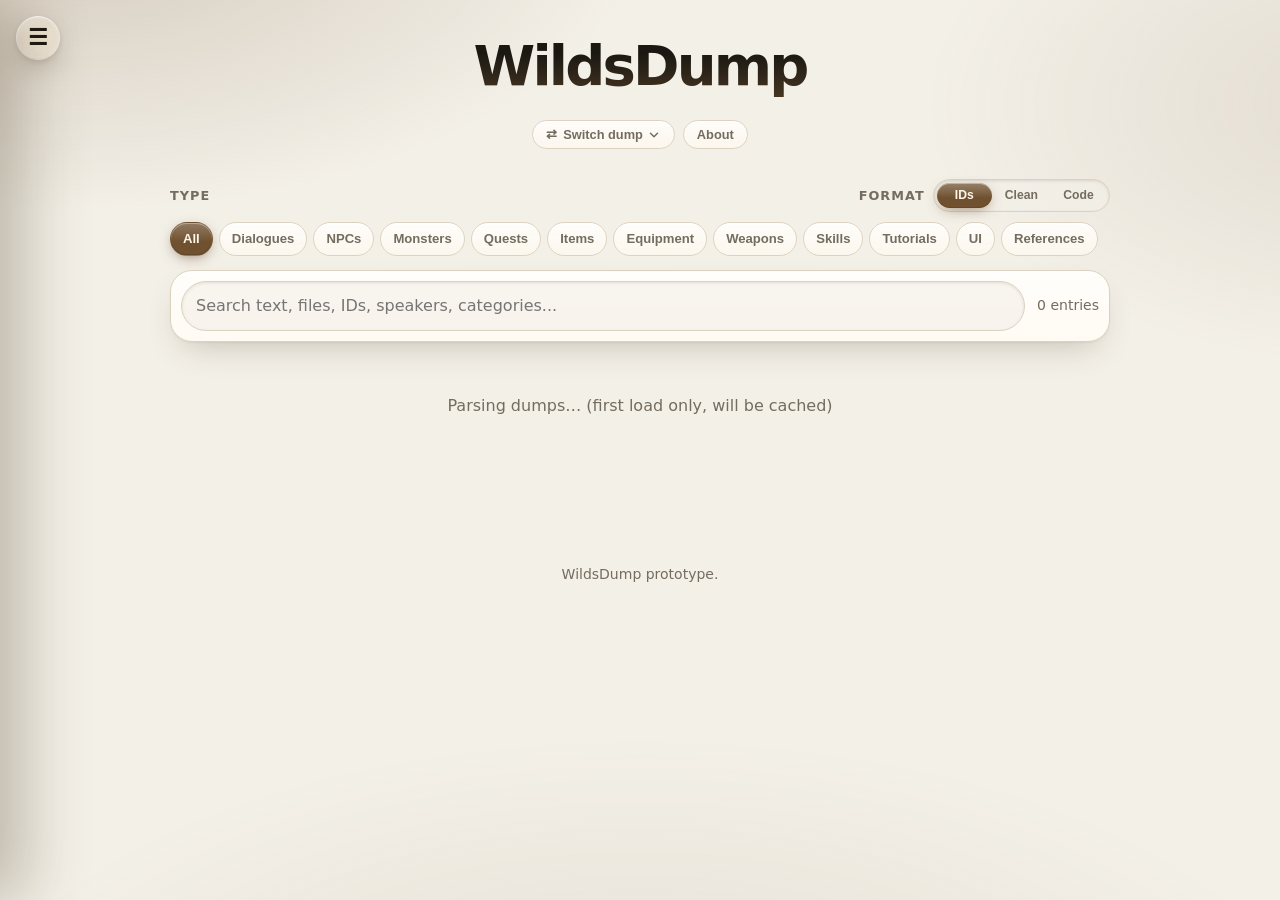
<file: index.html>
<!doctype html>
<html lang="en">
<head>
  <meta charset="utf-8" />

  <meta
    name="viewport"
    content="width=device-width, initial-scale=1, viewport-fit=cover"
  />

  <meta name="theme-color" content="#f3f0e8" media="(prefers-color-scheme: light)" />
  <meta name="theme-color" content="#12130f" media="(prefers-color-scheme: dark)" />

  <title>WildsDump</title>

  <link rel="stylesheet" href="./style.css" />
</head>

<body>

  <button id="menuBtn" class="menu-toggle" aria-label="Open navigation">
    ☰
  </button>

  <aside id="menu" class="menu">
    <div class="menu-header">
      <h2>Navigation</h2>

      <div class="menu-header-actions">
        <button
          id="helpBtn"
          class="menu-icon-btn menu-help-btn"
          type="button"
          aria-label="Help: search tips and shortcuts"
          title="Help"
        >?</button>
        <button id="closeMenuBtn" class="menu-icon-btn" type="button" aria-label="Close menu">✕</button>
      </div>
    </div>

    <div class="menu-section">
      <button id="homeBtn" class="menu-item">🏠 Home</button>
    </div>

    <div class="menu-section">
      <button id="allGamesToggle" class="all-games-switch" type="button" role="switch" aria-checked="false">
        <span class="all-games-switch-text">
          <strong>All games</strong>
          <small>Search every dump at once</small>
        </span>
        <span class="switch-track" aria-hidden="true"><span class="switch-thumb"></span></span>
      </button>
    </div>

    <div class="menu-section">
  <h3>Dialogues</h3>
  <button id="npcIndexBtn" class="menu-item">NPC Index</button>
  <button id="monsterIndexBtn" class="menu-item">Monster Index</button>
</div>

    <div class="menu-section">
      <h3>Data</h3>
      <button id="sizeCompareBtn" class="menu-item">📏 Monster Sizes</button>
      <button id="compareViewBtn" class="menu-item">⇄ Comparison</button>
      <button id="versionDiffBtn" class="menu-item">Δ Version Diff</button>
    </div>

    <div class="menu-section">
      <h3>Categories</h3>
      <div id="categoryList"></div>
    </div>

    <div class="menu-section">
      <h3>Tools</h3>
      <button id="wordIndexBtn" class="menu-item">Word Index</button>
      <button id="themeToggleBtn" class="menu-item">Theme: System</button>
    </div>

  </aside>

  <div id="menuOverlay" class="menu-overlay"></div>

  <header>
    <div class="header-row">
      <h1 id="gameTitle" title="Switch game">WildsDump</h1>
    </div>

    <div class="header-actions">
      <div class="dump-picker">
        <button
          id="switchGameBtn"
          class="header-chip"
          type="button"
          aria-haspopup="menu"
          aria-expanded="false"
          aria-controls="dumpMenu"
        >
          <span aria-hidden="true">⇄</span>
          <span>Switch dump</span>
          <svg class="dump-chevron" viewBox="0 0 24 24" fill="none" stroke="currentColor" stroke-width="2.5" stroke-linecap="round" stroke-linejoin="round" aria-hidden="true"><path d="M6 9l6 6 6-6"/></svg>
        </button>

        <!-- Filled from GAME_ORDER in app.js -->
        <div id="dumpMenu" class="dump-menu" role="menu" aria-label="Text dumps" hidden></div>
      </div>

      <button
        id="aboutBtn"
        class="header-chip"
        type="button"
        aria-expanded="false"
        aria-controls="appTagline"
      >
        About
      </button>
    </div>

    <p id="appTagline" hidden>
      Search Monster Hunter Wilds text, dialogue, items, weapons, quests,
      tutorials, UI text, and NPC-related files.
    </p>
  </header>

  <main>

    <section id="searchView">

      <section id="searchFilters" class="search-filters">
        <div class="filter-head">
          <span class="filter-label">Type</span>

          <div class="format-control">
            <span class="filter-label">Format</span>

            <div id="cardControls" class="segmented" role="group" aria-label="Text format">
              <button class="segment active" type="button" data-card-mode="ids">IDs</button>
              <button class="segment" type="button" data-card-mode="clean">Clean</button>
              <button class="segment" type="button" data-card-mode="code">Code</button>
            </div>
          </div>
        </div>

        <div class="filter-row">
          <button class="filter-chip active" type="button" data-clear-filters>All</button>
          <button class="filter-chip" type="button" data-type-filter="Dialogues">Dialogues</button>
          <button class="filter-chip" type="button" data-type-filter="NPCs">NPCs</button>
          <button class="filter-chip" type="button" data-type-filter="Monsters">Monsters</button>
          <button class="filter-chip" type="button" data-type-filter="Quests">Quests</button>
          <button class="filter-chip" type="button" data-type-filter="Items">Items</button>
          <button class="filter-chip" type="button" data-type-filter="Equipment">Equipment</button>
          <button class="filter-chip" type="button" data-type-filter="Weapons">Weapons</button>
          <button class="filter-chip" type="button" data-type-filter="Skills">Skills</button>
          <button class="filter-chip" type="button" data-type-filter="Tutorials">Tutorials</button>
          <button class="filter-chip" type="button" data-type-filter="UI">UI</button>
          <button class="filter-chip" type="button" data-type-filter="References">References</button>
        </div>

        <!-- Combined mode only: filled by renderGameFilterRow() -->
        <div id="gameFilters" class="game-filter-row" role="group" aria-label="Games" hidden></div>
      </section>

      <section class="toolbar">
        <input
          id="search"
          type="search"
          placeholder="Search text, files, IDs, speakers, categories..."
        />

        <div class="toolbar-meta">
          <span id="count" aria-live="polite">0 entries</span>

          <button
            id="copySearchResultsBtn"
            class="icon-btn"
            type="button"
            aria-label="Copy all search results"
            title="Copy all search results"
            hidden
          ><svg viewBox="0 0 24 24" fill="none" stroke="currentColor" stroke-width="2" stroke-linecap="round" stroke-linejoin="round" aria-hidden="true"><rect x="9" y="9" width="11" height="11" rx="2.5"/><path d="M5 15V6a2 2 0 0 1 2-2h9"/></svg></button>

          <div class="match-nav" data-match-nav hidden>
            <span class="match-count" data-match-count aria-live="polite"></span>
            <button class="match-btn" type="button" data-match-prev aria-label="Previous match">▲</button>
            <button class="match-btn" type="button" data-match-next aria-label="Next match">▼</button>
          </div>
        </div>
      </section>

      <div id="loadProgress" class="load-progress" aria-live="polite" hidden></div>

      <section id="results" class="results" aria-live="polite"></section>

    </section>

    <section id="categoryView" hidden>
      <div class="view-header">
        <button id="backFromCategoryBtn" class="secondary">← Back</button>
        <h2 id="categoryTitle"></h2>
      </div>

      <section id="categoryResults" class="results"></section>
    </section>

    <section id="npcView" hidden>
      <div class="view-header">
        <button id="backFromNpcBtn" class="secondary">← Back</button>
        <h2>NPC Index</h2>
      </div>

      <section id="npcList" class="results"></section>
    </section>
    
    <section id="monsterView" hidden>
  <div class="view-header">
    <button id="backFromMonsterBtn" class="secondary">← Back</button>
    <h2>Monster Index</h2>
  </div>

  <section id="monsterList" class="results"></section>
</section>

    <section id="dialogueView" hidden>
      <div class="view-header dialogue-view-header">
        <button id="backFromDialogueBtn" class="secondary">← Back</button>

        <div class="dialogue-header">
          <h2 id="dialogueTitle"></h2>

          <button id="dialogueModeBtn" class="secondary dialogue-mode-btn">
            Full Dialogue
          </button>
        </div>
      </div>

      <section id="dialogueResults" class="results"></section>
    </section>

    <section id="wordIndexView" hidden>
      <div class="view-header">
        <button id="backFromWordIndexBtn" class="secondary">← Back</button>
        <h2>Word Index</h2>
      </div>

      <section id="wordIndexResults" class="results"></section>
    </section>

    <section id="detailView" hidden>
      <div class="view-header">
        <button id="backFromDetailBtn" class="secondary">← Back</button>
        <h2 id="detailTitle"></h2>
      </div>

      <section id="detailContent" class="results"></section>
    </section>

    <section id="compareView" hidden>
      <div class="view-header">
        <button id="backFromCompareBtn" class="secondary">← Back</button>
        <h2>Comparison</h2>
      </div>

      <section id="compareContent" class="results"></section>
    </section>

    <section id="diffView" hidden>
      <div class="view-header">
        <button id="backFromDiffBtn" class="secondary">← Back</button>
        <h2>Version Diff</h2>
      </div>

      <section id="diffContent" class="results"></section>
    </section>

    <section id="acrossView" hidden>
      <div class="view-header">
        <button id="backFromAcrossBtn" class="secondary">← Back</button>
        <h2 id="acrossTitle">Across games</h2>
      </div>
      <div id="acrossContent"></div>
    </section>

    <section id="helpView" hidden>
      <div class="view-header">
        <button id="backFromHelpBtn" class="secondary">← Back</button>
        <h2>Help</h2>
      </div>

      <div class="help-content">
        <article class="help-card">
          <h3>Searching</h3>
          <p>Search is not case-sensitive, and every word you type must appear
            somewhere in the entry, in any order.</p>
          <dl class="help-list">
            <dt><code>ancient potion</code></dt>
            <dd>Entries containing both "ancient" and "potion".</dd>
            <dt><code>"ancient potion"</code></dt>
            <dd>Quotes search for that exact phrase.</dd>
          </dl>
        </article>

        <article class="help-card">
          <h3>Search operators</h3>
          <p>Type an operator, a colon, and a value to search one field only.
            Use quotes for values with spaces, e.g. <code>name:"great sword"</code>.
            Operators can be combined.</p>
          <dl class="help-list">
            <dt><code>name:</code></dt>
            <dd>Only the entry's name or title.</dd>
            <dt><code>npc:</code> or <code>speaker:</code></dt>
            <dd>The NPC who speaks the line (or their dialogue ID).</dd>
            <dt><code>dialogue:</code></dt>
            <dd>Text that appears in dialogue entries only.</dd>
            <dt><code>category:</code></dt>
            <dd>The category, e.g. <code>category:items</code>.</dd>
            <dt><code>file:</code></dt>
            <dd>The source file name, e.g. <code>file:npc001</code>.</dd>
            <dt><code>family:</code></dt>
            <dd>The file family, e.g. <code>family:item</code>.</dd>
            <dt><code>id:</code></dt>
            <dd>The entry's ID number.</dd>
          </dl>
          <p class="help-note">Example: <code>npc:guildmarm quest</code> finds
            lines spoken by the Guildmarm that mention "quest".</p>
        </article>

        <article class="help-card">
          <h3>Jumping between matches</h3>
          <p>While searching, use the ▲ ▼ buttons next to the result count (or
            in the floating search button) to jump from one highlighted word to
            the next. On a keyboard, press <kbd>Enter</kbd> for the next match
            and <kbd>Shift</kbd> + <kbd>Enter</kbd> for the previous one.</p>
          <p>The numbers on the Type filters show how many results each
            category has for your current search.</p>
        </article>

        <article class="help-card">
          <h3>Other tips</h3>
          <dl class="help-list">
            <dt>Switch game</dt>
            <dd>Tap "⇄ Switch dump" below the title to pick any game from the
              list. Tapping the title itself moves on to the next-older game
              (after TriDump, it starts over at WildsDump). "About" shows a
              short description of the current game's data.</dd>
            <dt>All games</dt>
            <dd>Turn on "All games" in the menu (or pick MonsterHunterDump at the
              bottom of the Switch dump list) to search every game at once. Results
              are grouped by game; tap a game's header to open or close its results,
              and use the Games chips to narrow them down. Tapping the title, or
              picking a single game, turns it off again.</dd>
            <dt>All games: more</dt>
            <dd>The ▲ ▼ arrows jump through matches across all games, opening
              the next game's results as needed. "Open all" / "Close all" sits
              above the results, and an open game's header stays pinned at the
              top while you scroll. Press and hold a Games chip to show only that
              game (hold again for all games). "Across" on a name card shows that
              name side by side in every game where it appears.</dd>
            <dt>Floating search</dt>
            <dd>After scrolling down, tap the round search button at the
              bottom right to search from anywhere. The arrow button above it
              takes you back to the top.</dd>
            <dt>Share a link</dt>
            <dd>The address bar always reflects the current game, search and
              page, so you can copy it to share or bookmark exactly what you
              see. The browser's back gesture moves between pages.</dd>
            <dt>Copy all</dt>
            <dd>While searching, the copy icon next to the result count copies
              every result at once.</dd>
            <dt>Format</dt>
            <dd><strong>IDs</strong> shows entry IDs in the text,
              <strong>Clean</strong> hides them, and <strong>Code</strong>
              shows it as a code block, ready to paste.</dd>
            <dt>JP</dt>
            <dd>Switches a card to the Japanese text, where available.</dd>
          </dl>
        </article>
      </div>
    </section>

    <section id="sizeView" hidden>
      <div class="view-header">
        <button id="backFromSizeBtn" class="secondary">← Back</button>
        <h2>Monster Sizes</h2>
      </div>

      <section id="sizeList" class="results"></section>
    </section>

  </main>

  <div id="floatingSearch" class="floating-search" role="search">
    <input
      id="floatingSearchInput"
      class="floating-search-input"
      type="search"
      placeholder="Search anywhere…"
      aria-label="Search"
      tabindex="-1"
    />
    <div class="match-nav" data-match-nav hidden>
      <span class="match-count" data-match-count></span>
      <button class="match-btn" type="button" data-match-prev aria-label="Previous match">▲</button>
      <button class="match-btn" type="button" data-match-next aria-label="Next match">▼</button>
    </div>
    <button
      id="floatingSearchToggle"
      class="floating-search-toggle"
      type="button"
      aria-label="Search"
    ><svg viewBox="0 0 24 24" fill="none" stroke="currentColor" stroke-width="2.5" stroke-linecap="round" aria-hidden="true"><circle cx="11" cy="11" r="7"/><path d="M20 20l-4-4"/></svg></button>
  </div>

  <button id="backToTopBtn" class="back-to-top" type="button" aria-label="Back to top">
    <svg viewBox="0 0 24 24" fill="none" stroke="currentColor" stroke-width="2.5" stroke-linecap="round" stroke-linejoin="round" aria-hidden="true"><path d="M12 19V5"/><path d="M5 12l7-7 7 7"/></svg>
  </button>

  <div id="toast" class="toast" role="status" aria-live="polite"></div>

  <div id="compareTray" class="compare-tray" hidden></div>

  <footer>
    <span>WildsDump prototype.</span>
  </footer>

<script src="./wilds-json-data.js"></script>
<script src="./categories.js"></script>
<script src="./npc-data.js"></script>
<script src="./parser.js"></script>
<script src="./cache.js"></script>
<script src="./entities.js"></script>
<script src="./details.js"></script>
<script src="./compare.js"></script>
<script src="./diff.js"></script>
<script src="./app.js"></script>

</body>
</html>
</file>
<file: style.css>
:root {
  color-scheme: light dark;

  /* Per-game accent colors. Each game has a darker shade for light mode
     and a lighter one for dark mode; the theme blocks below pick one. */
  --game-accent-light: #6f5130;
  --game-accent-dark: #b78a4f;

  --bg: #f3f0e8;
  --card: #fffaf0;
  --text: #1b1812;
  --muted: #746c5f;
  --border: #ddd2c0;
  --accent: var(--game-accent-light);
  --accent-text: #fff7ec;

  --glass-bg: rgb(255 253 248 / 0.36);
  --glass-edge: rgb(255 255 255 / 0.85);
  --glass-shade: rgb(90 70 40 / 0.14);
  --glass-sheen: rgb(255 255 255 / 0.5);
  --glass-lens: rgb(255 255 255 / 0.55);
  --rim-bright: rgb(255 255 255 / 0.95);
  --rim-dim: rgb(255 255 255 / 0.3);
  --surface-sheen: rgb(255 255 255 / 0.75);
  --surface-highlight: rgb(255 255 255 / 0.95);
  --shadow-color: 70 52 28;
}

:root[data-game="gu"],
.dump-option[data-game="gu"] {
  --game-accent-light: #8a2f2a;
  --game-accent-dark: #d4695d;
}

:root[data-game="tri"],
.dump-option[data-game="tri"] {
  --game-accent-light: #245a78;
  --game-accent-dark: #62a6ca;
}

:root[data-game="fu"],
.dump-option[data-game="fu"] {
  --game-accent-light: #5b3a7a;
  --game-accent-dark: #a888cc;
}

/* Rise: Kamura lantern orange (vivid, unlike Wilds' muted tan). */
:root[data-game="rise"],
.dump-option[data-game="rise"] {
  --game-accent-light: #b35412;
  --game-accent-dark: #f0953f;
}

/* World: Iceborne frost cyan. */
:root[data-game="world"],
.dump-option[data-game="world"] {
  --game-accent-light: #0b6f79;
  --game-accent-dark: #52c2cc;
}

@media (prefers-color-scheme: dark) {
  :root {
    --bg: #12130f;
    --card: #1d2119;
    --text: #f0eadc;
    --muted: #b5aa96;
    --border: #3a4033;
    --accent: var(--game-accent-dark);
    --accent-text: #151009;

    --glass-bg: rgb(28 32 24 / 0.3);
    --glass-edge: rgb(255 255 255 / 0.2);
    --glass-shade: rgb(0 0 0 / 0.35);
    --glass-sheen: rgb(255 255 255 / 0.12);
    --glass-lens: rgb(255 255 255 / 0.14);
    --rim-bright: rgb(255 255 255 / 0.6);
    --rim-dim: rgb(255 255 255 / 0.07);
    --surface-sheen: rgb(255 255 255 / 0.04);
    --surface-highlight: rgb(255 255 255 / 0.07);
    --shadow-color: 0 0 0;
  }
}

:root[data-theme="light"] {
  color-scheme: light;

  --bg: #f3f0e8;
  --card: #fffaf0;
  --text: #1b1812;
  --muted: #746c5f;
  --border: #ddd2c0;
  --accent: var(--game-accent-light);
  --accent-text: #fff7ec;

  --glass-bg: rgb(255 253 248 / 0.36);
  --glass-edge: rgb(255 255 255 / 0.85);
  --glass-shade: rgb(90 70 40 / 0.14);
  --glass-sheen: rgb(255 255 255 / 0.5);
  --glass-lens: rgb(255 255 255 / 0.55);
  --rim-bright: rgb(255 255 255 / 0.95);
  --rim-dim: rgb(255 255 255 / 0.3);
  --surface-sheen: rgb(255 255 255 / 0.75);
  --surface-highlight: rgb(255 255 255 / 0.95);
  --shadow-color: 70 52 28;
}

:root[data-theme="dark"] {
  color-scheme: dark;

  --bg: #12130f;
  --card: #1d2119;
  --text: #f0eadc;
  --muted: #b5aa96;
  --border: #3a4033;
  --accent: var(--game-accent-dark);
  --accent-text: #151009;

  --glass-bg: rgb(28 32 24 / 0.3);
  --glass-edge: rgb(255 255 255 / 0.2);
  --glass-shade: rgb(0 0 0 / 0.35);
  --glass-sheen: rgb(255 255 255 / 0.12);
  --glass-lens: rgb(255 255 255 / 0.14);
  --rim-bright: rgb(255 255 255 / 0.6);
  --rim-dim: rgb(255 255 255 / 0.07);
  --surface-sheen: rgb(255 255 255 / 0.04);
  --surface-highlight: rgb(255 255 255 / 0.07);
  --shadow-color: 0 0 0;
}

* {
  box-sizing: border-box;
}

/* Keyboard-focus glow. Uses :focus-visible so mouse/touch taps don't show
   it, only actual keyboard (or assistive-tech) focus. */
button:focus-visible,
input:focus-visible,
a:focus-visible,
[tabindex]:focus-visible {
  outline: none;
  box-shadow: 0 0 0 3px color-mix(in srgb, var(--accent) 40%, transparent);
}

html,
body {
  max-width: 100%;
  overflow-x: hidden;
  /* "clip" also prevents sideways scrolling, but without turning html/body
     into scroll containers, so position: sticky works (pinned headers). */
  overflow-x: clip;
}

body {
  margin: 0;
  font: 16px/1.5 system-ui, -apple-system, BlinkMacSystemFont, "Segoe UI", sans-serif;
  background: var(--bg);
  color: var(--text);
}

header,
main,
footer {
  width: min(980px, 100%);
  margin: 0 auto;
  padding: 20px;
}

header {
  padding-top: max(24px, env(safe-area-inset-top));
  text-align: center;
}

.header-row {
  display: flex;
  justify-content: center;
  align-items: center;
  min-height: 44px;
  padding: 0 64px;
}

h1 {
  margin: 0 0 6px;
  font-size: clamp(34px, 8vw, 56px);
  letter-spacing: -0.05em;
}

#gameTitle {
  cursor: pointer;
  user-select: none;
  -webkit-user-select: none;
}

#gameTitle:hover {
  color: var(--accent);
}

.game-switch-hint {
  margin-top: 4px;
  font-size: 0.78rem;
  opacity: 0.75;
}

h2,
h3 {
  margin: 0;
}

p {
  margin: 0;
  color: var(--muted);
}

code {
  background: color-mix(in srgb, var(--card), var(--border));
  padding: 2px 6px;
  border-radius: 6px;
}

button {
  border: 0;
  border-radius: 999px;
  padding: 11px 16px;
  background: var(--accent);
  color: var(--accent-text);
  font-weight: 800;
  cursor: pointer;
}

button.secondary {
  background: transparent;
  color: var(--text);
  border: 1px solid var(--border);
}

/* Clear liquid glass: a light blur that keeps what's behind recognizable,
   brightened and saturated like real glass. Layers, top to bottom: a lens
   brightening toward the edges, a diagonal sheen, a faint tint in the
   game's accent color, and the base glass color. The two-tone rim comes
   from the ::before ring below. Used for everything that floats above the
   page (menu button, search pill, back-to-top, toasts, compare tray). */
.glass,
.menu-toggle,
.floating-search-toggle,
.floating-search.is-expanded,
.back-to-top,
.toast,
.compare-tray,
.dump-menu {
  background:
    radial-gradient(ellipse at 50% 50%, transparent 58%, var(--glass-lens) 100%),
    linear-gradient(145deg, var(--glass-sheen) 0%, transparent 38%),
    linear-gradient(
      color-mix(in srgb, var(--accent) 7%, transparent),
      color-mix(in srgb, var(--accent) 7%, transparent)
    ),
    var(--glass-bg);
  color: var(--text);
  border: 0;
  -webkit-backdrop-filter: blur(8px) saturate(185%) brightness(1.08);
  backdrop-filter: blur(8px) saturate(185%) brightness(1.08);
  box-shadow:
    inset 0 1.5px 1px -0.5px var(--rim-bright),
    inset 0 -1px 1px var(--glass-shade),
    inset 0 0 10px 1px rgb(255 255 255 / 0.06),
    0 10px 28px -8px rgb(var(--shadow-color) / 0.4),
    0 2px 6px rgb(var(--shadow-color) / 0.1);
}

/* Two-tone rim: bright where light hits the top-left edge, fading along
   the sides, catching a little light again at the bottom-right. */
.glass::before,
.menu-toggle::before,
.floating-search-toggle::before,
.floating-search.is-expanded::before,
.back-to-top::before,
.toast::before,
.compare-tray::before,
.dump-menu::before {
  content: "";
  position: absolute;
  inset: 0;
  border-radius: inherit;
  padding: 1px;
  pointer-events: none;
  background: linear-gradient(
    135deg,
    var(--rim-bright) 0%,
    var(--rim-dim) 38%,
    var(--rim-dim) 62%,
    color-mix(in srgb, var(--rim-bright) 55%, transparent) 100%
  );
  -webkit-mask:
    linear-gradient(#000 0 0) content-box,
    linear-gradient(#000 0 0);
  -webkit-mask-composite: xor;
  mask:
    linear-gradient(#000 0 0) content-box,
    linear-gradient(#000 0 0);
  mask-composite: exclude;
}

.floating-search-toggle {
  position: relative;
}

.menu-toggle {
  position: fixed;
  top: max(16px, env(safe-area-inset-top));
  left: max(16px, env(safe-area-inset-left));
  width: 44px;
  height: 44px;
  padding: 0;
  font-size: 22px;
  z-index: 18;
}

/* Floating search: a round button (matching the menu button) that appears
   once the user has scrolled a bit, and expands in place into a search bar
   on tap. Anchored with `right`, so growing its width expands it leftward
   and keeps the button pinned at the same spot. */
.floating-search {
  position: fixed;
  right: max(16px, env(safe-area-inset-right));
  bottom: max(16px, env(safe-area-inset-bottom));
  z-index: 17;

  display: flex;
  align-items: center;
  overflow: hidden;

  width: 44px;
  height: 44px;
  border-radius: 999px;
  background: transparent;
  border: 1px solid transparent;

  opacity: 0;
  visibility: hidden;
  transform: translateY(10px) scale(0.92);
  pointer-events: none;

  transition:
    opacity 0.2s ease,
    transform 0.2s ease,
    visibility 0.2s,
    width 0.2s ease,
    height 0.2s ease,
    background-color 0.2s ease,
    border-color 0.2s ease,
    box-shadow 0.2s ease;
}

.floating-search.is-visible {
  opacity: 1;
  visibility: visible;
  transform: none;
  pointer-events: auto;
}

.floating-search.is-expanded {
  width: min(420px, calc(100vw - 32px));
  height: 52px;
  /* Less see-through than the round buttons, so typed text stays legible. */
  background:
    radial-gradient(ellipse at 50% 50%, transparent 70%, var(--glass-lens) 100%),
    linear-gradient(145deg, var(--glass-sheen) 0%, transparent 38%),
    linear-gradient(
      color-mix(in srgb, var(--accent) 7%, transparent),
      color-mix(in srgb, var(--accent) 7%, transparent)
    ),
    color-mix(in srgb, var(--card) 72%, transparent);
}

/* Higher specificity than the global input[type="search"] rule, so its
   padding/border/flex don't leak into the collapsed button. */
.floating-search input.floating-search-input {
  -webkit-appearance: none;
  appearance: none;
  flex: 0 0 0;
  width: 0;
  min-width: 0;
  height: 100%;
  border: 0;
  border-radius: 0;
  padding: 0;
  background: transparent;
  color: var(--text);
  font: inherit;
  opacity: 0;
  transition: opacity 0.18s ease 0.05s;
}

.floating-search input.floating-search-input:focus-visible {
  box-shadow: none;
}

.floating-search.is-expanded input.floating-search-input {
  flex: 1 1 auto;
  padding: 0 8px 0 18px;
  opacity: 1;
}

.floating-search-toggle {
  flex: 0 0 auto;
  display: grid;
  place-items: center;
  width: 44px;
  height: 44px;
  margin: 0;
  padding: 0;
}

/* Once expanded, the whole pill is the glass surface; the button inside
   becomes a plain accent-colored icon. */
.floating-search.is-expanded .floating-search-toggle::before {
  display: none;
}

.floating-search.is-expanded .floating-search-toggle {
  margin-right: 3px;
  background: transparent;
  border-color: transparent;
  box-shadow: none;
  -webkit-backdrop-filter: none;
  backdrop-filter: none;
  color: var(--accent);
}

.floating-search-toggle svg {
  width: 20px;
  height: 20px;
  display: block;
}

@media (prefers-reduced-motion: reduce) {
  .floating-search,
  .floating-search-input {
    transition: none;
  }
}

.menu {
  position: fixed;
  inset: 0 auto 0 0;
  width: min(340px, 86vw);
  background: var(--card);
  border-right: 1px solid var(--border);
  z-index: 20;
  transform: translateX(-100%);
  transition: transform 180ms ease;
  padding: max(18px, env(safe-area-inset-top)) 16px max(18px, env(safe-area-inset-bottom));
  overflow-y: auto;
  box-shadow: 20px 0 40px rgb(0 0 0 / 0.18);
}

.menu.open {
  transform: translateX(0);
}

.menu-overlay {
  position: fixed;
  inset: 0;
  background: rgb(0 0 0 / 0.35);
  z-index: 19;
  opacity: 0;
  pointer-events: none;
  transition: opacity 180ms ease;
}

.menu-overlay.open {
  opacity: 1;
  pointer-events: auto;
}

.menu-header {
  display: flex;
  align-items: center;
  justify-content: space-between;
  gap: 16px;
  margin-bottom: 18px;
}

.menu-section {
  display: grid;
  gap: 8px;
  margin: 18px 0;
}

/* Sections whose entries are all hidden (see updateMenuSectionVisibility). */
.menu-section[hidden] {
  display: none;
}

.menu-section h3,
.filter-label {
  color: var(--muted);
  font-size: 0.8rem;
  font-weight: 900;
  text-transform: uppercase;
  letter-spacing: 0.08em;
}

.menu-item,
.npc-item {
  width: 100%;
  text-align: left;
  background: transparent;
  color: var(--text);
  border: 1px solid var(--border);
  border-radius: 14px;
  padding: 12px 14px;
}

.menu-item:hover,
.npc-item:hover {
  border-color: var(--accent);
}

#categoryList {
  display: grid;
  gap: 8px;
}

.menu-separator {
  height: 1px;
  background: var(--border);
  margin: 14px 0 6px;
  opacity: 0.7;
}

.card-controls,
.search-filters {
  display: grid;
  gap: 14px;
  margin: 0 0 18px;
}

.filter-group {
  display: grid;
  gap: 6px;
  justify-items: start;
}

.filter-row {
  display: flex;
  flex-wrap: wrap;
  gap: 8px;
}

.filter-chip {
  background: transparent;
  color: var(--text);
  border: 1px solid var(--border);
  padding: 8px 12px;
  font-size: 0.85rem;
}

.filter-chip.active {
  background: color-mix(in srgb, var(--accent) 85%, black);
  color: var(--accent-text);
  border-color: color-mix(in srgb, var(--accent) 85%, black);
}

.filter-chip:not(.active) {
  opacity: 0.62;
}

.toolbar,
.entry,
.view-header,
.npc-item {
  background: var(--card);
  border: 1px solid var(--border);
  border-radius: 18px;
  box-shadow: 0 10px 30px rgb(0 0 0 / 0.06);
}

.toolbar {
  display: flex;
  align-items: center;
  gap: 12px;
  margin: 18px 0;
  padding: 12px;
  /* Was "sticky", which never took effect (html/body used overflow-x:
     hidden); kept unpinned now that sticky works, so nothing changes. */
  position: relative;
  top: 0;
  z-index: 2;
}

input[type="search"] {
  flex: 1;
  min-width: 0;
  border: 1px solid var(--border);
  border-radius: 999px;
  padding: 12px 14px;
  background: transparent;
  color: var(--text);
  font: inherit;
}

#count {
  white-space: nowrap;
  color: var(--muted);
  font-size: 14px;
}

.copy-search-btn {
  width: 100%;
  margin: 0 0 18px;
}

.results {
  display: grid;
  gap: 10px;
  width: 100%;
  min-width: 0;
}

.entry {
  position: relative;
  padding: 16px;
  overflow: hidden;
  min-width: 0;
  overflow-wrap: anywhere;
}

/* Card buttons float at the top-right, and the meta line / title flow
   beside them, instead of the card reserving an empty band at the top. */
.entry-actions {
  float: right;
  display: flex;
  flex-wrap: wrap;
  justify-content: flex-end;
  gap: 6px;
  margin: -4px -4px 6px 10px;
  position: relative;
  z-index: 2;
}

.copy-btn,
.tag-badge {
  padding: 6px 10px;
  font-size: 0.74rem;
  line-height: 1;
  border-radius: 999px;
  font-weight: 700;
  white-space: nowrap;
}

/* Quiet outline style for per-card buttons, so they don't compete with
   the text. They light up in the accent color on hover/press. */
.entry-actions .copy-btn,
.entry-actions .lang-btn {
  padding: 6px 10px;
  font-size: 0.74rem;
  line-height: 1;
  font-weight: 700;
  background: transparent;
  color: var(--muted);
  border: 1px solid var(--border);
  transition: color 0.15s ease, border-color 0.15s ease, background-color 0.15s ease;
}

.entry-actions .copy-btn:hover,
.entry-actions .lang-btn:hover,
.entry-actions .copy-btn:active,
.entry-actions .lang-btn:active {
  color: var(--accent);
  border-color: var(--accent);
  background: color-mix(in srgb, var(--accent) 10%, transparent);
}

.tag-badge {
  display: inline-flex;
  align-items: center;
  background: transparent;
  color: var(--muted);
  border: 1px solid var(--border);
}

.entry-section {
  margin-bottom: 8px;
  color: var(--muted);
  font-size: 0.82rem;
  font-weight: 800;
  letter-spacing: 0.02em;
}

/* Meta line: category chip + lighter details. */
.entry-section:has(.meta-chip) {
  display: flex;
  flex-wrap: wrap;
  align-items: center;
  gap: 4px 8px;
}

.meta-chip {
  --chip: var(--accent);
  display: inline-flex;
  align-items: center;
  padding: 3px 9px;
  border-radius: 999px;
  font-size: 0.72rem;
  font-weight: 800;
  letter-spacing: 0.03em;
  text-transform: uppercase;
  color: color-mix(in srgb, var(--chip) 75%, var(--text));
  background: color-mix(in srgb, var(--chip) 16%, transparent);
  border: 1px solid color-mix(in srgb, var(--chip) 35%, transparent);
}

.meta-rest {
  font-size: 0.78rem;
  font-weight: 600;
  opacity: 0.8;
  overflow-wrap: anywhere;
}

/* One color per category, so mixed search results are easy to scan. The
   hues avoid the game accents (Wilds tan, GU crimson, Tri sea blue, 4U
   violet), so a chip never looks like part of the game's theme. */
.meta-chip                        { --chip: #8b8f86; }
.meta-chip[data-cat="Dialogues"]  { --chip: #d8769f; }
.meta-chip[data-cat="NPCs"]       { --chip: #c9b43e; }
.meta-chip[data-cat="Monsters"]   { --chip: #c95fba; }
.meta-chip[data-cat="Quests"]     { --chip: #4fae7a; }
.meta-chip[data-cat="Facilities"] { --chip: #6fae4f; }
.meta-chip[data-cat="Items"]      { --chip: #3fa899; }
.meta-chip[data-cat="Equipment"]  { --chip: #6d86d8; }
.meta-chip[data-cat="Weapons"]    { --chip: #8a7fe0; }
.meta-chip[data-cat="Skills"]     { --chip: #d86a7e; }
.meta-chip[data-cat="Tutorials"]  { --chip: #a3b347; }
.meta-chip[data-cat="UI"]         { --chip: #8a8f98; }
.meta-chip[data-cat="Social"]     { --chip: #b98a9e; }
.meta-chip[data-cat="System"]     { --chip: #7d8a86; }
.meta-chip[data-cat="References"] { --chip: #9a9489; }

.entry-header {
  display: flex;
  align-items: baseline;
  gap: 10px;
  margin-bottom: 8px;
  flex-wrap: wrap;
}

.entry-name {
  font-size: 1.1rem;
  font-weight: 900;
  color: var(--text);
}

.entry-name-link {
  padding: 0;
  background: transparent;
  color: var(--accent);
  border: 0;
  border-radius: 0;
  font: inherit;
  font-weight: 900;
  text-align: left;
}

.entry-name-link:hover {
  text-decoration: underline;
}

.entry-id,
.entry-rejected {
  font-family: ui-monospace, SFMono-Regular, Menlo, Consolas, monospace;
  font-weight: 800;
  color: var(--accent);
}

.entry-rejected {
  margin-bottom: 8px;
  font-size: 0.88rem;
}

.entry-text {
  line-height: 1.6;
  color: var(--text);
}

.entry[data-mode="ids"] .entry-text-clean,
.entry[data-mode="ids"] .entry-text-code {
  display: none;
}

.entry[data-mode="clean"] .entry-id,
.entry[data-mode="clean"] .entry-rejected,
.entry[data-mode="clean"] .entry-text-ids,
.entry[data-mode="clean"] .entry-text-code {
  display: none;
}

.entry[data-mode="clean"] .entry-text-clean {
  display: block;
}

.entry[data-mode="code"] .entry-id,
.entry[data-mode="code"] .entry-rejected,
.entry[data-mode="code"] .entry-text-ids,
.entry[data-mode="code"] .entry-text-clean {
  display: none;
}

.entry[data-mode="code"] .entry-text-code {
  display: block;
  font-family: ui-monospace, SFMono-Regular, Menlo, Consolas, monospace;
  white-space: pre-wrap;
}

.entry-text hr {
  border: 0;
  border-top: 1px solid var(--border);
  margin: 12px 0;
}

.empty {
  color: var(--muted);
  text-align: center;
  padding: 36px 12px;
}

.view-header {
  display: flex;
  align-items: center;
  gap: 12px;
  margin: 18px 0;
  padding: 12px;
}

.view-header h2 {
  flex: 1;
  min-width: 0;
  font-size: 1.3rem;
  text-align: center;
}

.dialogue-view-header {
  display: grid;
  grid-template-columns: auto minmax(0, 1fr);
  align-items: stretch;
}

.dialogue-header {
  display: grid;
  grid-template-columns: 1fr auto 1fr;
  align-items: center;
  gap: 12px;
  min-width: 0;
}

.dialogue-header h2 {
  grid-column: 2;
  text-align: center;
}

.dialogue-mode-btn {
  grid-column: 3;
  justify-self: end;
  white-space: nowrap;
}

.npc-item {
  display: grid;
  gap: 3px;
}

.npc-item span {
  font-weight: 900;
}

.npc-item small {
  color: var(--muted);
  font-weight: 600;
}

.word-index-item {
  display: inline-flex;
  align-items: baseline;
  gap: 0.4rem;
  margin: 0.25rem 0.75rem 0.25rem 0;
  padding: 0;
  border: 0;
  background: transparent;
  color: inherit;
  font: inherit;
  cursor: pointer;
}

.word-index-item span:first-child {
  color: var(--accent);
  font-weight: 900;
  text-decoration: underline;
  text-underline-offset: 2px;
}

.word-index-item span:last-child {
  color: var(--muted);
  font-weight: 700;
}

footer {
  color: var(--muted);
  font-size: 14px;
  padding-bottom: max(24px, env(safe-area-inset-bottom));
  text-align: center;
}

@media (max-width: 560px) {
  header,
  main,
  footer {
    padding-left: 14px;
    padding-right: 14px;
  }

  .header-row {
    padding: 0 56px;
  }

  h1 {
    font-size: clamp(36px, 12vw, 52px);
  }

  .toolbar {
    align-items: stretch;
    flex-direction: column;
  }

  #count {
    align-self: flex-end;
  }

  .entry {
  contain: layout paint;
}

.json-panel {
  max-width: 100%;
  min-width: 0;
}

  .view-header {
    align-items: stretch;
    flex-direction: column;
  }

  .dialogue-view-header {
    display: flex;
  }

  .dialogue-header {
    grid-template-columns: 1fr;
  }

  .dialogue-header h2,
  .dialogue-mode-btn {
    grid-column: auto;
    justify-self: stretch;
  }
}



.index-section-title {
  margin: 1.2rem 0 0.5rem;
  opacity: 0.85;
}




.json-meta {
  opacity: 0.8;
  margin-top: 0.35rem;
}



.json-panel {
  margin-top: 1.4rem;
  padding: 1rem;
  border: 1px solid var(--border);
  border-radius: 1rem;
  background: rgba(255, 255, 255, 0.03);
}

.json-panel summary {
  cursor: pointer;
  font-weight: 800;
  color: var(--muted);
}

.json-grid {
  display: grid;
  grid-template-columns: repeat(auto-fit, minmax(110px, 1fr));
  gap: 0.7rem;
  margin-top: 1rem;
}

.json-fact {
  padding: 0.75rem;
  border-radius: 0.8rem;
  background: rgba(255, 255, 255, 0.04);
}

.json-fact span,
.json-block span {
  display: block;
  font-size: 0.75rem;
  opacity: 0.7;
  margin-bottom: 0.25rem;
}

.json-fact strong {
  font-size: 1rem;
}

.json-block {
  margin-top: 1rem;
}

.json-block p {
  margin: 0.25rem 0 0;
  line-height: 1.5;
}







.pill-row {
  display: flex;
  flex-wrap: wrap;
  gap: 0.45rem;
  margin-top: 0.4rem;
}

.data-pill {
  display: inline-flex;
  border: 1px solid var(--border);
  border-radius: 999px;
  padding: 0.35rem 0.7rem;
  background: rgba(255, 255, 255, 0.05);
  font-weight: 800;
}

.sharpness-wrap {
  margin-top: 0.45rem;
}

.sharpness-bar {
  display: flex;
  align-items: stretch;
  height: 14px;
  border-radius: 999px;
  overflow: hidden;
  background: var(--border);
  padding: 1px;
}

.sharpness-segment {
  flex: var(--sharpness-width) 0 0;
  min-width: 4px;
  height: 100%;
  display: block;
}

.sharpness-segment:last-child {
  border-right: none;
}

.sharpness-values {
  display: flex;
  font-size: 0.72rem;
  color: var(--muted);
  margin-top: 0.25rem;
}

.sharpness-values span {
  flex: var(--sharpness-width) 0 0;
  min-width: 4px;
  text-align: center;
}

.sharpness-red { background: #c74735; }
.sharpness-orange { background: #d9822b; }
.sharpness-yellow { background: #d8c448; }
.sharpness-green { background: #5aa35a; }
.sharpness-blue { background: #4a83c4; }
.sharpness-white { background: #e8e3d8; }
.sharpness-purple { background: #9b6ad6; }

.crafting-list {
  display: grid;
  gap: 0.45rem;
  margin-top: 0.35rem;
}

.zenny,
.material-row {
  display: flex;
  gap: 0.5rem;
  align-items: baseline;
}

.material-row span {
  color: var(--muted);
  min-width: 2.5rem;
}

.tree-flow {
  display: grid;
  gap: 0.35rem;
  margin-top: 0.45rem;
}

.tree-node {
  border: 1px solid var(--border);
  border-radius: 0.8rem;
  padding: 0.55rem 0.75rem;
  font-weight: 800;
  background: rgba(255, 255, 255, 0.04);
}

.current-node {
  border-color: var(--accent);
}

.tree-arrow {
  color: var(--muted);
  padding-left: 0.75rem;
}

.tree-flow small {
  color: var(--muted);
}






.json-block .sharpness-values span {
  display: block;
  flex: var(--sharpness-width) 0 0;
  min-width: 4px;
  text-align: center;
}

.json-block .data-pill {
  display: inline-flex;
}

.json-block .material-row span {
  display: inline;
  min-width: auto;
}

.material-row {
  display: flex;
  gap: 0.35rem;
  align-items: baseline;
}

.material-row strong {
  font-size: 1rem;
}






.rarity-pill {
  display: inline-flex;
  align-items: center;
  gap: 0.25rem;
  padding: 0.2rem 0.55rem;
  border-radius: 999px;
  font-weight: 900;
}

.rarity-1, .rarity-2 { background: #7f8c8d; color: white; }
.rarity-3, .rarity-4 { background: #4f9d69; color: white; }
.rarity-5, .rarity-6 { background: #4a83c4; color: white; }
.rarity-7, .rarity-8 { background: #b78a4f; color: #151009; }




.weapon-type-filter {
  display: flex;
  flex-wrap: wrap;
  gap: 0.5rem;
  margin: 0 0 1rem;
}





.sharpness-bar .sharpness-segment {
  opacity: 1;
  margin: 0;
  font-size: inherit;
}

.sharpness-values span {
  opacity: 1;
  margin: 0;
}




.monster-index-section {
  margin: 1.35rem 0 2rem;
}

.monster-section-header {
  display: flex;
  align-items: baseline;
  justify-content: space-between;
  gap: 1rem;
  margin-bottom: 0.75rem;
}

.monster-section-header h3 {
  margin: 0;
  font-size: 1.35rem;
}

.monster-section-header span {
  opacity: 0.65;
  font-weight: 700;
  font-size: 1rem;
}

.monster-chip-row {
  display: flex;
  flex-wrap: wrap;
  gap: 0.45rem;
  align-items: flex-start;
}

.monster-chip-row .monster-chip {
  appearance: none;
  width: auto;
  flex: 0 0 auto;

  border: 1px solid var(--border);
  border-radius: 999px;
  background: transparent;
  color: var(--text);

  padding: 0.34rem 0.62rem;
  min-height: 1.8rem;

  font-family: inherit;
  font-size: 0.74rem;
  font-weight: 700;
  line-height: 1.05;
  white-space: nowrap;
}

.monster-chip-row .monster-chip.active {
  background: var(--accent);
  border-color: var(--accent);
  color: #111;
}

.monster-inline-card {
  width: 100%;
  max-width: 100%;
  min-width: 0;
  overflow: hidden;
  margin-top: 0.9rem;
}

.monster-inline-card .entry,
.monster-inline-card .json-panel,
.monster-inline-card .monster-json-panel {
  width: 100%;
  max-width: 100%;
  min-width: 0;
}

.monster-inline-card .monster-table-wrap {
  width: 100%;
  max-width: 100%;
  min-width: 0;
  overflow-x: auto;
}







.monster-json-panel {
  max-width: 100%;
  min-width: 0;
  font-size: 0.9rem;
}

.monster-json-panel * {
  min-width: 0;
}

.monster-json-panel summary {
  font-size: 1rem;
}

.monster-table-wrap {
  display: block;
  width: 100%;
  max-width: 100%;
  min-width: 0;
  overflow-x: auto;
  overflow-y: hidden;
  margin-top: 0.5rem;
  -webkit-overflow-scrolling: touch;
}

.monster-parts-table {
  width: max-content;
  min-width: 680px;
  border-collapse: collapse;
  font-size: 0.78rem;
}

.monster-parts-table th,
.monster-parts-table td {
  border-bottom: 1px solid var(--border);
  padding: 0.35rem 0.45rem;
  text-align: right;
  white-space: nowrap;
}

.monster-parts-table th:first-child,
.monster-parts-table td:first-child {
  text-align: left;
  font-weight: 700;
}

.monster-parts-table th {
  color: var(--muted);
  font-size: 0.68rem;
  text-transform: uppercase;
  letter-spacing: 0.04em;
}

.monster-json-panel .data-pill {
  font-size: 0.78rem;
  padding: 0.3rem 0.55rem;
}

.monster-json-panel[open] {
  border-color: color-mix(in srgb, var(--accent) 45%, var(--border));
}





.monster-parts-table th:first-child,
.monster-parts-table td:first-child {
  position: sticky;
  left: 0;
  z-index: 1;
  background: var(--card);
  box-shadow: 8px 0 10px rgb(0 0 0 / 0.12);
}

.monster-parts-table th:first-child {
  z-index: 2;
}

.monster-essence {
  display: inline-flex;
  align-items: center;
  justify-content: center;
  min-width: 4.2em;
  padding: 0.15rem 0.45rem;
  border-radius: 999px;
  font-weight: 900;
  border: 1px solid var(--border);
}

.monster-essence-red {
  color: #fff;
  background: #a93b36;
}

.monster-essence-orange {
  color: #1b1812;
  background: #d1903c;
}

.monster-essence-yellow {
  color: #1b1812;
  background: #d7bd42;
}

.monster-essence-green {
  color: #fff;
  background: #4d8d55;
}

.monster-essence-white {
  color: #1b1812;
  background: #eee7d8;
}

.monster-essence-none {
  color: var(--muted);
  background: transparent;
}

.monster-el-fire {
  color: #ff6b57;
}

.monster-el-water {
  color: #5da9ff;
}

.monster-el-thunder {
  color: #ffd95a;
}

.monster-el-ice {
  color: #9de8ff;
}

.monster-el-dragon {
  color: #c792ea;
}

.monster-hz-high {
  font-weight: 950;
  text-shadow: 0 0 0.45px currentColor;
}

/* =========================================================
   Entity links & search highlighting
   ========================================================= */

.entity-link {
  display: inline;
  padding: 0;
  border: 0;
  border-radius: 0;
  background: transparent;
  color: var(--accent);
  font: inherit;
  font-weight: 700;
  text-decoration: underline;
  text-decoration-thickness: 1px;
  text-underline-offset: 2px;
  text-decoration-color: color-mix(in srgb, var(--accent) 45%, transparent);
  cursor: pointer;
  text-align: left;
}

.entity-link:hover {
  text-decoration-color: var(--accent);
}

mark {
  background: color-mix(in srgb, var(--accent) 38%, transparent);
  color: inherit;
  font-weight: 700;
  border-radius: 6px;
  padding: 1px 5px;
  box-shadow: inset 0 -2px 0 var(--accent);
}

.entity-pill {
  gap: 0.4rem;
  align-items: baseline;
}

.entity-pill small {
  color: var(--muted);
  font-weight: 700;
}

.entity-pill .entity-link {
  text-decoration: none;
}

.entity-pill .entity-link:hover {
  text-decoration: underline;
}

/* =========================================================
   Detail pages
   ========================================================= */

.detail-card {
  padding-top: 16px;
}

.detail-section-title {
  margin: 1.4rem 0 0.2rem;
  font-size: 1.05rem;
  color: var(--muted);
  text-transform: uppercase;
  letter-spacing: 0.06em;
  font-weight: 900;
}

.detail-meta {
  display: flex;
  flex-wrap: wrap;
  align-items: center;
  gap: 10px;
  padding: 0 4px;
}

.detail-subtitle {
  color: var(--muted);
  font-weight: 700;
}

.source-row {
  display: flex;
  flex-wrap: wrap;
  align-items: baseline;
  gap: 8px;
  padding: 8px 0;
  border-bottom: 1px solid color-mix(in srgb, var(--border) 60%, transparent);
}

.source-row:last-child {
  border-bottom: 0;
}

.source-row small {
  color: var(--muted);
}

.rewards-table {
  width: max-content;
  min-width: 100%;
  border-collapse: collapse;
  font-size: 0.85rem;
}

.rewards-table th,
.rewards-table td {
  border-bottom: 1px solid var(--border);
  padding: 0.4rem 0.55rem;
  text-align: left;
  white-space: nowrap;
}

.rewards-table th {
  color: var(--muted);
  font-size: 0.7rem;
  text-transform: uppercase;
  letter-spacing: 0.04em;
}

/* =========================================================
   Monster size comparison
   ========================================================= */

.size-row {
  display: grid;
  gap: 4px;
  padding: 7px 0;
}

.size-row-label {
  display: flex;
  align-items: baseline;
  justify-content: space-between;
  gap: 10px;
}

.size-row-label small {
  color: var(--muted);
  font-weight: 700;
  white-space: nowrap;
}

.size-bar-track {
  position: relative;
  height: 14px;
  border-radius: 999px;
  background: color-mix(in srgb, var(--border) 45%, transparent);
  overflow: hidden;
}

.size-bar {
  position: absolute;
  inset: 0 auto 0 0;
  border-radius: 999px;
  background: var(--accent);
  opacity: 0.9;
}

.size-bar-gold {
  background: color-mix(in srgb, var(--accent) 40%, transparent);
}

.size-row-current .size-bar {
  box-shadow: 0 0 0 2px color-mix(in srgb, var(--accent) 60%, transparent);
}

.size-note {
  margin-top: 0.6rem;
  color: var(--muted);
  font-size: 0.85rem;
}

.coverage-bar-track {
  height: 10px;
  margin: 12px 0;
  border-radius: 999px;
  background: color-mix(in srgb, var(--border) 45%, transparent);
  overflow: hidden;
}

.coverage-bar {
  display: block;
  height: 100%;
  border-radius: 999px;
  background: var(--accent);
}

.npc-item-unmapped span {
  color: var(--muted);
}

/* =========================================================
   Weapon tree
   ========================================================= */

.wtree {
  list-style: none;
  margin: 0;
  padding: 0 0 0 14px;
  border-left: 2px solid color-mix(in srgb, var(--border) 70%, transparent);
}

.wtree-root {
  padding-left: 0;
  border-left: 0;
}

.wtree li {
  margin: 6px 0;
}

.wtree-node {
  display: flex;
  flex-wrap: wrap;
  align-items: baseline;
  gap: 8px;
  padding: 7px 10px;
  border: 1px solid var(--border);
  border-radius: 10px;
  background: rgba(255, 255, 255, 0.03);
}

.wtree-node small {
  color: var(--muted);
  white-space: nowrap;
  overflow: hidden;
  text-overflow: ellipsis;
}

.wtree-node-current {
  border-color: var(--accent);
  box-shadow: 0 0 0 1px var(--accent);
}

/* =========================================================
   Compare mode
   ========================================================= */

.compare-add-btn.active {
  border-color: var(--accent);
  color: var(--accent);
}

.compare-tray {
  position: fixed;
  left: 50%;
  bottom: max(12px, env(safe-area-inset-bottom));
  transform: translateX(-50%);
  z-index: 15;
  width: min(720px, calc(100vw - 24px));
  display: flex;
  flex-wrap: wrap;
  align-items: center;
  justify-content: space-between;
  gap: 8px;
  padding: 10px 12px;
  border-radius: 20px;
}

.compare-tray[hidden] {
  display: none;
}

.compare-tray-chips {
  display: flex;
  flex-wrap: wrap;
  gap: 6px;
  min-width: 0;
}

.compare-chip {
  align-items: center;
  gap: 6px;
  font-size: 0.8rem;
}

.compare-chip-remove {
  padding: 2px 6px;
  font-size: 0.7rem;
  line-height: 1;
  background: transparent;
  color: var(--muted);
  border: 1px solid var(--border);
  border-radius: 999px;
}

.compare-tray-actions {
  display: flex;
  gap: 8px;
}

.compare-tray-actions button[disabled] {
  opacity: 0.5;
  cursor: not-allowed;
}

.compare-table {
  width: max-content;
  min-width: 100%;
  border-collapse: collapse;
  font-size: 0.88rem;
}

.compare-table th,
.compare-table td {
  border-bottom: 1px solid var(--border);
  padding: 0.5rem 0.6rem;
  text-align: left;
  vertical-align: top;
  min-width: 130px;
  max-width: 260px;
}

.compare-table thead th {
  font-size: 0.95rem;
}

.compare-table tbody th {
  color: var(--muted);
  font-size: 0.72rem;
  text-transform: uppercase;
  letter-spacing: 0.04em;
  white-space: nowrap;
  position: sticky;
  left: 0;
  background: var(--card);
  z-index: 1;
}

/* =========================================================
   Version diff
   ========================================================= */

.diff-added-text {
  color: #4f9d69;
  font-weight: 800;
}

.diff-removed-text {
  color: #c74735;
  font-weight: 800;
}

.diff-change {
  padding-top: 48px;
}

.diff-change-added {
  border-left: 4px solid #4f9d69;
}

.diff-change-removed {
  border-left: 4px solid #c74735;
}

.diff-change-removed .diff-change-text {
  opacity: 0.75;
}

.diff-badge-added {
  color: #4f9d69;
  border-color: #4f9d69;
}

.diff-badge-removed {
  color: #c74735;
  border-color: #c74735;
}

/* =========================================================
   Mobile optimization
   ========================================================= */

main {
  padding-bottom: 90px; /* room for the compare tray */
}

@media (max-width: 700px) {
  /* Filter chips: one horizontally scrollable row instead of tall wrap.
     The scroll container needs a constrained width, otherwise it grows
     to its content and the page just clips it (no scrolling possible). */
  .card-controls,
  .search-filters {
    min-width: 0;
    max-width: 100%;
  }

  .filter-group {
    width: 100%;
    min-width: 0;
    max-width: 100%;
    justify-items: stretch;
  }

  .filter-row,
  .weapon-type-filter {
    width: 100%;
    max-width: 100%;
    min-width: 0;
    flex-wrap: wrap;
    gap: 6px;
  }

  .filter-chip {
    flex: 0 0 auto;
    min-height: 38px;
  }

  .card-controls,
  .search-filters {
    gap: 8px;
    margin-bottom: 10px;
  }

  /* Compact sticky toolbar */
  .toolbar {
    flex-direction: row;
    align-items: center;
    padding: 8px;
    margin: 10px 0;
  }

  #count {
    align-self: center;
    font-size: 12px;
  }

  /* Was "sticky", which never took effect (html/body used overflow-x:
     hidden); kept unpinned now that sticky works, so nothing changes. */
  .view-header {
    position: relative;
    top: 0;
    z-index: 5;
  }

  .view-header h2 {
    font-size: 1.05rem;
  }

  .view-header .secondary {
    min-height: 42px;
  }

  .json-grid {
    grid-template-columns: repeat(auto-fit, minmax(96px, 1fr));
    gap: 0.5rem;
  }

  .json-fact {
    padding: 0.55rem;
  }

  .detail-meta {
    padding-top: 4px;
  }

  .wtree {
    padding-left: 10px;
  }

  .compare-table th,
  .compare-table td {
    min-width: 110px;
  }

  .entry {
    padding: 14px;
  }
}

@media (min-width: 701px) {
  .entry-actions .copy-btn,
  .entry-actions .lang-btn {
    min-height: 28px;
  }
}

/* =========================================================
   Jumping between search matches
   ========================================================= */

.match-nav {
  display: flex;
  align-items: center;
  gap: 4px;
  flex: 0 0 auto;
}

.match-nav[hidden] {
  display: none;
}

.match-count {
  min-width: 3.5em;
  text-align: center;
  font-size: 0.78rem;
  font-weight: 700;
  color: var(--muted);
  font-variant-numeric: tabular-nums;
  white-space: nowrap;
}

.match-btn {
  display: grid;
  place-items: center;
  width: 32px;
  height: 32px;
  padding: 0;
  font-size: 0.7rem;
  line-height: 1;
  background: transparent;
  color: var(--text);
  border: 1px solid var(--border);
}

.match-btn:hover,
.match-btn:active {
  color: var(--accent);
  border-color: var(--accent);
}

/* Inside the floating pill: only while it's expanded. */
.floating-search:not(.is-expanded) .match-nav {
  display: none;
}

.floating-search .match-nav {
  margin-right: 2px;
}

.floating-search .match-btn {
  width: 30px;
  height: 30px;
  border-color: var(--glass-edge);
}

/* The match you jumped to stands out from the other highlights. */
mark.mark-current {
  background: var(--accent);
  color: var(--accent-text);
  box-shadow: 0 0 0 3px color-mix(in srgb, var(--accent) 35%, transparent);
}

/* =========================================================
   Result counts on the Type filter chips
   ========================================================= */

.chip-count {
  display: inline-block;
  margin-left: 6px;
  padding: 1px 6px;
  border-radius: 999px;
  font-size: 0.72rem;
  font-weight: 800;
  font-variant-numeric: tabular-nums;
  background: color-mix(in srgb, currentColor 14%, transparent);
}

.filter-chip.is-empty:not(.active) {
  opacity: 0.3;
}

/* =========================================================
   Help page
   ========================================================= */

.help-content {
  display: grid;
  gap: 12px;
  margin-top: 18px;
}

.help-card {
  background: var(--card);
  border: 1px solid var(--border);
  border-radius: 18px;
  padding: 16px;
}

.help-card h3 {
  margin-bottom: 8px;
  font-size: 1.05rem;
}

.help-card p {
  margin: 0 0 10px;
  line-height: 1.55;
}

.help-card p:last-child {
  margin-bottom: 0;
}

.help-list {
  display: grid;
  grid-template-columns: max-content 1fr;
  gap: 8px 14px;
  margin: 0 0 10px;
  align-items: baseline;
}

.help-list dt {
  font-weight: 800;
  white-space: nowrap;
}

.help-list dd {
  margin: 0;
  color: var(--muted);
  line-height: 1.5;
}

.help-list:last-child {
  margin-bottom: 0;
}

.help-list dd:last-child {
  margin-bottom: 0;
}

.help-note {
  font-size: 0.9rem;
}

kbd {
  display: inline-block;
  padding: 1px 6px;
  border: 1px solid var(--border);
  border-bottom-width: 2px;
  border-radius: 6px;
  font: inherit;
  font-size: 0.85em;
  font-weight: 700;
}

@media (max-width: 480px) {
  .help-list {
    grid-template-columns: 1fr;
    gap: 2px;
  }

  .help-list dd {
    margin-bottom: 8px;
  }
}

/* =========================================================
   Liquid glass theme
   The panels themselves stay solid; they just share the glass
   language: soft sheen, bright top edge, deep diffuse shadows,
   glossy accent controls, and an ambient glow behind the page.
   ========================================================= */

/* Ambient glow in the current game's accent color, so glass surfaces
   have some color to pick up. Fixed, so it doesn't scroll away. */
body::before {
  content: "";
  position: fixed;
  inset: -10%;
  z-index: -1;
  pointer-events: none;
  background:
    radial-gradient(55% 40% at 12% 0%, color-mix(in srgb, var(--accent) 24%, transparent), transparent 70%),
    radial-gradient(45% 35% at 100% 18%, color-mix(in srgb, var(--accent) 13%, transparent), transparent 70%),
    radial-gradient(65% 45% at 50% 108%, color-mix(in srgb, var(--accent) 11%, transparent), transparent 70%);
}

::selection {
  background: color-mix(in srgb, var(--accent) 35%, transparent);
}

/* ---------- Panels ---------- */

.toolbar,
.entry,
.view-header,
.npc-item,
.help-card {
  background:
    linear-gradient(180deg, var(--surface-sheen), transparent 110px),
    var(--card);
  border: 1px solid var(--border);
  border-radius: 22px;
  box-shadow:
    inset 0 1px 0 var(--surface-highlight),
    0 1px 2px rgb(var(--shadow-color) / 0.06),
    0 14px 34px -14px rgb(var(--shadow-color) / 0.3);
}

@media (hover: hover) {
  .entry,
  .npc-item {
    transition: border-color 0.2s ease, box-shadow 0.2s ease;
  }

  .entry:hover,
  .npc-item:hover {
    border-color: color-mix(in srgb, var(--accent) 35%, var(--border));
    box-shadow:
      inset 0 1px 0 var(--surface-highlight),
      0 1px 2px rgb(var(--shadow-color) / 0.06),
      0 18px 40px -14px rgb(var(--shadow-color) / 0.38);
  }
}

/* ---------- Glossy accent controls ---------- */

.filter-chip.active,
.segment.active {
  background:
    linear-gradient(180deg, rgb(255 255 255 / 0.24), rgb(255 255 255 / 0) 60%),
    var(--accent);
  color: var(--accent-text);
  border-color: transparent;
  box-shadow:
    inset 0 1px 0 rgb(255 255 255 / 0.35),
    inset 0 -1px 0 rgb(0 0 0 / 0.12),
    0 4px 14px -4px color-mix(in srgb, var(--accent) 70%, transparent);
}

button.secondary {
  background:
    linear-gradient(180deg, var(--surface-sheen), transparent),
    color-mix(in srgb, var(--card) 70%, transparent);
  box-shadow: inset 0 1px 0 var(--surface-highlight);
}

/* ---------- Compact header ---------- */

header {
  padding-bottom: 6px;
}

#gameTitle {
  background: linear-gradient(
    180deg,
    var(--text) 35%,
    color-mix(in srgb, var(--accent) 65%, var(--text))
  );
  -webkit-background-clip: text;
  background-clip: text;
  color: transparent;
  transition: opacity 0.15s ease;
}

#gameTitle:hover {
  color: transparent;
  opacity: 0.85;
}

.header-actions {
  display: flex;
  justify-content: center;
  flex-wrap: wrap;
  gap: 8px;
  margin-top: 6px;
}

.header-chip {
  display: inline-flex;
  align-items: center;
  gap: 6px;
  padding: 6px 13px;
  font-size: 0.8rem;
  font-weight: 700;
  color: var(--muted);
  background:
    linear-gradient(180deg, var(--surface-sheen), transparent),
    color-mix(in srgb, var(--card) 70%, transparent);
  border: 1px solid var(--border);
  box-shadow: inset 0 1px 0 var(--surface-highlight);
  transition: color 0.15s ease, border-color 0.15s ease;
}

.header-chip:hover,
.header-chip.active {
  color: var(--text);
  border-color: color-mix(in srgb, var(--accent) 55%, var(--border));
}

#appTagline {
  max-width: 560px;
  margin: 12px auto 0;
  font-size: 0.9rem;
  line-height: 1.5;
}

#appTagline[hidden] {
  display: none;
}

@media (max-width: 560px) {
  h1 {
    font-size: clamp(30px, 10vw, 44px);
    margin-bottom: 2px;
  }

  header {
    padding-top: max(20px, env(safe-area-inset-top));
  }
}

/* ---------- Filters: Type chips wrap, Format is a small switch ---------- */

.search-filters {
  display: grid;
  gap: 10px;
  margin: 4px 0 14px;
}

.filter-head {
  display: flex;
  align-items: center;
  justify-content: space-between;
  flex-wrap: wrap;
  gap: 8px 12px;
}

.format-control {
  display: flex;
  align-items: center;
  gap: 8px;
}

.filter-row {
  display: flex;
  flex-wrap: wrap;
  gap: 6px;
}

.filter-chip {
  flex: 0 0 auto;
  min-height: 34px;
  padding: 7px 12px;
  font-size: 0.82rem;
  font-weight: 700;
  color: var(--text);
  background:
    linear-gradient(180deg, var(--surface-sheen), transparent),
    color-mix(in srgb, var(--card) 70%, transparent);
  border: 1px solid var(--border);
  box-shadow: inset 0 1px 0 var(--surface-highlight);
  transition: color 0.15s ease, border-color 0.15s ease, opacity 0.15s ease;
}

.filter-chip:not(.active) {
  opacity: 1;
  color: var(--muted);
}

.filter-chip:not(.active):hover {
  color: var(--text);
  border-color: color-mix(in srgb, var(--accent) 45%, var(--border));
}

.filter-chip.is-empty:not(.active) {
  opacity: 0.4;
}

.segmented {
  display: inline-flex;
  gap: 2px;
  padding: 3px;
  border-radius: 999px;
  background: color-mix(in srgb, var(--bg) 65%, transparent);
  border: 1px solid var(--border);
  box-shadow: inset 0 1px 3px rgb(var(--shadow-color) / 0.14);
}

.segment {
  padding: 5px 11px;
  font-size: 0.76rem;
  font-weight: 700;
  line-height: 1.2;
  background: transparent;
  color: var(--muted);
  box-shadow: none;
  transition: color 0.15s ease;
}

.segment:not(.active):hover {
  color: var(--text);
}

@media (max-width: 700px) {
  .filter-chip {
    min-height: 32px;
    padding: 6px 11px;
    font-size: 0.8rem;
  }
}

/* ---------- Search toolbar ---------- */

.toolbar {
  display: flex;
  flex-direction: row;
  flex-wrap: wrap;
  align-items: center;
  gap: 10px 12px;
  margin: 0 0 16px;
  padding: 10px;
}

.toolbar input[type="search"] {
  flex: 1 1 260px;
}

input[type="search"] {
  background: color-mix(in srgb, var(--bg) 60%, transparent);
  border: 1px solid var(--border);
  box-shadow: inset 0 1px 3px rgb(var(--shadow-color) / 0.12);
  transition: border-color 0.15s ease, box-shadow 0.15s ease;
}

input[type="search"]:focus {
  outline: none;
  border-color: color-mix(in srgb, var(--accent) 60%, var(--border));
  box-shadow:
    inset 0 1px 3px rgb(var(--shadow-color) / 0.12),
    0 0 0 4px color-mix(in srgb, var(--accent) 20%, transparent);
}

.floating-search input.floating-search-input,
.floating-search input.floating-search-input:focus {
  background: transparent;
  border: 0;
  box-shadow: none;
}

.toolbar-meta {
  display: flex;
  align-items: center;
  gap: 8px;
  margin-left: auto;
  flex: 0 0 auto;
}

#count {
  align-self: center;
}

.icon-btn {
  display: grid;
  place-items: center;
  width: 32px;
  height: 32px;
  padding: 0;
  background: transparent;
  color: var(--muted);
  border: 1px solid var(--border);
  transition: color 0.15s ease, border-color 0.15s ease;
}

.icon-btn[hidden] {
  display: none;
}

.icon-btn svg {
  width: 16px;
  height: 16px;
}

.icon-btn:hover,
.icon-btn.is-copied,
.entry-actions .copy-btn.is-copied {
  color: var(--accent);
  border-color: var(--accent);
}

@media (max-width: 700px) {
  .toolbar input[type="search"] {
    flex-basis: 100%;
  }

  .toolbar-meta {
    width: 100%;
    margin-left: 0;
    padding: 0 4px;
  }

  #count {
    margin-right: auto;
  }
}

/* ---------- Compact page headers ---------- */

.view-header {
  flex-direction: row;
  align-items: center;
  gap: 10px;
  margin: 0 0 14px;
  padding: 8px 12px 8px 8px;
}

.view-header > .secondary:first-child {
  flex: 0 0 auto;
  min-height: 38px;
  padding: 8px 14px;
  font-size: 0.85rem;
}

.view-header h2 {
  flex: 1 1 auto;
  min-width: 0;
  font-size: 1.15rem;
  text-align: left;
  overflow-wrap: anywhere;
}

.dialogue-view-header {
  display: flex;
}

.dialogue-header {
  display: flex;
  flex: 1 1 auto;
  flex-wrap: wrap;
  align-items: center;
  gap: 8px 10px;
  min-width: 0;
}

.dialogue-header h2 {
  grid-column: auto;
  flex: 1 1 auto;
  text-align: left;
}

.dialogue-mode-btn {
  grid-column: auto;
  justify-self: auto;
  padding: 7px 12px;
  font-size: 0.8rem;
}

/* ---------- Floating controls ---------- */

.menu-toggle,
.floating-search-toggle,
.back-to-top {
  color: var(--text);
}

.back-to-top {
  position: fixed;
  right: max(16px, env(safe-area-inset-right));
  bottom: calc(max(16px, env(safe-area-inset-bottom)) + 56px);
  z-index: 16;
  display: grid;
  place-items: center;
  width: 44px;
  height: 44px;
  padding: 0;
  border-radius: 999px;

  opacity: 0;
  visibility: hidden;
  transform: translateY(8px) scale(0.9);
  pointer-events: none;
  transition: opacity 0.2s ease, transform 0.2s ease, visibility 0.2s;
}

.back-to-top.is-visible {
  opacity: 1;
  visibility: visible;
  transform: none;
  pointer-events: auto;
}

.back-to-top svg {
  width: 20px;
  height: 20px;
}

.toast {
  position: fixed;
  left: 50%;
  bottom: calc(max(16px, env(safe-area-inset-bottom)) + 64px);
  z-index: 30;
  max-width: calc(100vw - 32px);
  padding: 10px 18px;
  border-radius: 999px;
  font-size: 0.9rem;
  font-weight: 700;
  white-space: nowrap;
  overflow: hidden;
  text-overflow: ellipsis;

  opacity: 0;
  transform: translate(-50%, 12px);
  pointer-events: none;
  transition: opacity 0.2s ease, transform 0.25s ease;
}

.toast.is-visible {
  opacity: 1;
  transform: translate(-50%, 0);
}

/* Keep floating controls clear of the compare tray while it's shown. */
body:has(#compareTray:not([hidden])) .floating-search {
  bottom: calc(max(16px, env(safe-area-inset-bottom)) + 84px);
}

body:has(#compareTray:not([hidden])) .back-to-top {
  bottom: calc(max(16px, env(safe-area-inset-bottom)) + 140px);
}

body:has(#compareTray:not([hidden])) .toast {
  bottom: calc(max(16px, env(safe-area-inset-bottom)) + 150px);
}

@media (prefers-reduced-motion: reduce) {
  .back-to-top,
  .toast {
    transition: none;
  }
}

/* ---------- Glass menu drawer ---------- */

.menu {
  background:
    linear-gradient(160deg, var(--glass-sheen) 0%, transparent 35%),
    color-mix(in srgb, var(--card) 74%, transparent);
  -webkit-backdrop-filter: blur(18px) saturate(180%);
  backdrop-filter: blur(18px) saturate(180%);
  border-right: 1px solid var(--glass-edge);
  box-shadow:
    inset -1px 0 0 var(--glass-edge),
    24px 0 60px rgb(var(--shadow-color) / 0.3);
}

.menu-overlay {
  -webkit-backdrop-filter: blur(3px);
  backdrop-filter: blur(3px);
}

.menu-item {
  background:
    linear-gradient(180deg, var(--surface-sheen), transparent),
    color-mix(in srgb, var(--card) 45%, transparent);
  box-shadow: inset 0 1px 0 var(--surface-highlight);
  transition: border-color 0.15s ease;
}

/* Toasts are read at a glance, so they're a little more solid. */
.toast {
  background:
    radial-gradient(ellipse at 50% 50%, transparent 70%, var(--glass-lens) 100%),
    linear-gradient(145deg, var(--glass-sheen) 0%, transparent 38%),
    linear-gradient(
      color-mix(in srgb, var(--accent) 7%, transparent),
      color-mix(in srgb, var(--accent) 7%, transparent)
    ),
    color-mix(in srgb, var(--card) 80%, transparent);
}

/* =========================================================
   Clear liquid glass: details
   ========================================================= */

/* ---------- Rim light on panels ----------
   A thin line of light along the top edge, tinted with the accent and
   fading out toward the corners, like light catching the rim of glass. */

.toolbar,
.entry,
.view-header,
.npc-item,
.help-card {
  background:
    linear-gradient(
      90deg,
      transparent 12%,
      color-mix(in srgb, var(--accent) 55%, var(--surface-highlight)) 50%,
      transparent 88%
    ) top / 100% 1px no-repeat,
    linear-gradient(180deg, var(--surface-sheen), transparent 110px),
    var(--card);
}

/* ---------- Glass beads ----------
   Small tinted elements on cards share one miniature glass look:
   a soft top highlight over a clear tint. */

.meta-chip,
.chip-count {
  background-image: linear-gradient(180deg, rgb(255 255 255 / 0.16), transparent 70%);
  box-shadow:
    inset 0 1px 0 rgb(255 255 255 / 0.2),
    inset 0 -1px 0 rgb(0 0 0 / 0.06);
}

.meta-chip {
  background-color: color-mix(in srgb, var(--chip) 16%, transparent);
}

.chip-count {
  background-color: color-mix(in srgb, currentColor 14%, transparent);
}

/* ID badge: "0010 + 0011" as a quiet outline pill. It's reference info,
   so it stays in the background: muted text, no fill, no glow. */
.entry-id {
  display: inline-flex;
  align-items: center;
  padding: 1px 8px;
  border-radius: 999px;
  font-size: 0.72rem;
  font-weight: 600;
  letter-spacing: 0.02em;
  font-variant-numeric: tabular-nums;
  white-space: nowrap;
  color: var(--muted);
  background: transparent;
  border: 1px solid var(--border);
  box-shadow: none;
}

mark {
  background:
    linear-gradient(180deg, rgb(255 255 255 / 0.2), transparent 70%),
    color-mix(in srgb, var(--accent) 32%, transparent);
  box-shadow:
    inset 0 1px 0 rgb(255 255 255 / 0.22),
    inset 0 -1.5px 0 color-mix(in srgb, var(--accent) 85%, transparent);
}

mark.mark-current {
  background:
    linear-gradient(180deg, rgb(255 255 255 / 0.28), transparent 65%),
    var(--accent);
  color: var(--accent-text);
  box-shadow:
    inset 0 1px 0 rgb(255 255 255 / 0.35),
    0 0 0 3px color-mix(in srgb, var(--accent) 30%, transparent),
    0 4px 12px -4px color-mix(in srgb, var(--accent) 70%, transparent);
}

/* Outline buttons on cards and in the toolbar get the same top highlight. */
.entry-actions .copy-btn,
.entry-actions .lang-btn,
.icon-btn,
.match-btn {
  background: linear-gradient(180deg, var(--surface-sheen), transparent);
  box-shadow: inset 0 1px 0 var(--surface-highlight);
}

/* ---------- Format switch with a sliding glass thumb ---------- */

.segmented {
  position: relative;
  display: inline-grid;
  grid-auto-flow: column;
  grid-auto-columns: 1fr;
}

.segment {
  position: relative;
  z-index: 1;
}

@supports selector(:has(*)) {
  .segmented::before {
    content: "";
    position: absolute;
    top: 3px;
    bottom: 3px;
    left: 3px;
    width: calc((100% - 10px) / 3);
    border-radius: 999px;
    background:
      linear-gradient(180deg, rgb(255 255 255 / 0.28), rgb(255 255 255 / 0) 60%),
      var(--accent);
    box-shadow:
      inset 0 1px 0 rgb(255 255 255 / 0.4),
      inset 0 -1px 0 rgb(0 0 0 / 0.12),
      0 4px 14px -4px color-mix(in srgb, var(--accent) 70%, transparent);
  }

  .segmented:has(.segment.active:nth-child(2))::before {
    transform: translateX(calc(100% + 2px));
  }

  .segmented:has(.segment.active:nth-child(3))::before {
    transform: translateX(calc(200% + 4px));
  }

  /* The thumb is the highlight now, so the active button itself is clear. */
  .segment.active {
    background: transparent;
    box-shadow: none;
    color: var(--accent-text);
  }

  .motion-ready .segmented::before {
    transition: transform 0.34s cubic-bezier(0.3, 1.3, 0.5, 1);
  }
}

/* ---------- Liquid search pill ----------
   Expands with a slight elastic settle; collapses quickly. The field is
   focused right away, so typing never waits for the animation. */

.motion-ready .floating-search.is-expanded {
  transition:
    opacity 0.2s ease,
    transform 0.2s ease,
    visibility 0.2s,
    width 0.42s cubic-bezier(0.3, 1.25, 0.5, 1),
    height 0.42s cubic-bezier(0.3, 1.25, 0.5, 1),
    background-color 0.2s ease,
    box-shadow 0.2s ease;
}

/* Give the back-to-top button room while the search pill is open. */
.floating-search.is-expanded ~ .back-to-top.is-visible {
  transform: translateY(-10px);
}

/* ---------- Smooth theme switching ----------
   The browser captures the page and crossfades it (see cycleTheme), so
   no element flickers while colors change. */

::view-transition-old(root),
::view-transition-new(root) {
  animation-duration: 0.35s;
  animation-timing-function: ease;
}

/* ---------- Accent details ---------- */

:root {
  accent-color: var(--accent);
}

input,
textarea {
  caret-color: var(--accent);
}

/* ---------- Scrollbars (mouse devices only) ---------- */

@media (hover: hover) and (pointer: fine) {
  html {
    scrollbar-width: thin;
    scrollbar-color: color-mix(in srgb, var(--accent) 45%, transparent) transparent;
  }

  ::-webkit-scrollbar {
    width: 10px;
    height: 10px;
  }

  ::-webkit-scrollbar-track {
    background: transparent;
  }

  ::-webkit-scrollbar-thumb {
    background: color-mix(in srgb, var(--accent) 40%, transparent);
    border: 3px solid transparent;
    border-radius: 999px;
    background-clip: padding-box;
  }

  ::-webkit-scrollbar-thumb:hover {
    background: color-mix(in srgb, var(--accent) 65%, transparent);
    background-clip: padding-box;
  }
}

@media (prefers-reduced-motion: reduce) {
  .motion-ready .segmented::before,
  .motion-ready .floating-search.is-expanded {
    transition: none;
  }

  ::view-transition-old(root),
  ::view-transition-new(root) {
    animation: none;
  }
}

/* =========================================================
   Menu
   ========================================================= */

.menu-header {
  margin-bottom: 14px;
}

.menu-header-actions {
  display: flex;
  align-items: center;
  gap: 8px;
}

/* Compact round buttons in the menu header: Help and Close. */
.menu-icon-btn {
  display: grid;
  place-items: center;
  width: 38px;
  height: 38px;
  padding: 0;
  font-size: 0.95rem;
  font-weight: 800;
  line-height: 1;
  color: var(--text);
  background:
    linear-gradient(180deg, var(--surface-sheen), transparent),
    color-mix(in srgb, var(--card) 60%, transparent);
  border: 1px solid var(--border);
  box-shadow: inset 0 1px 0 var(--surface-highlight);
  transition: color 0.15s ease, border-color 0.15s ease;
}

.menu-icon-btn:hover {
  border-color: color-mix(in srgb, var(--accent) 55%, var(--border));
}

/* Help stands out a little through its accent-colored "?". */
.menu-help-btn {
  color: var(--accent);
  font-size: 1.05rem;
}

.menu-section {
  gap: 6px;
  margin: 14px 0;
}

.menu-item {
  padding: 10px 14px;
  border-radius: 14px;
  font-size: 0.95rem;
}

/* The page you're on: accent-tinted, with a small bar on the left. */
.menu-item.is-current,
.menu-icon-btn.is-current {
  border-color: color-mix(in srgb, var(--accent) 60%, var(--border));
  background:
    linear-gradient(180deg, var(--surface-sheen), transparent),
    color-mix(in srgb, var(--accent) 16%, var(--card));
}

.menu-item.is-current {
  position: relative;
  color: var(--text);
  font-weight: 800;
}

.menu-item.is-current::before {
  content: "";
  position: absolute;
  left: 6px;
  top: 9px;
  bottom: 9px;
  width: 3px;
  border-radius: 999px;
  background: var(--accent);
}

/* =========================================================
   One-line meta line (tap to see it in full)
   ========================================================= */

.entry-section:has(.meta-chip) {
  flex-wrap: nowrap;
}

.meta-chip {
  flex: 0 0 auto;
}

.meta-rest {
  flex: 1 1 auto;
  min-width: 0;
  white-space: nowrap;
  overflow: hidden;
  text-overflow: ellipsis;
  cursor: pointer;
}

.meta-rest.is-expanded {
  white-space: normal;
  overflow-wrap: anywhere;
}

/* =========================================================
   Dump dropdown ("⇄ Switch dump" under the title)
   ========================================================= */

/* The menu is centered under the whole button row, so it always fits on
   narrow screens. */
.header-actions {
  position: relative;
}

.dump-picker {
  display: inline-flex;
}

.dump-chevron {
  width: 14px;
  height: 14px;
  margin-left: -2px;
  transition: transform 0.2s ease;
}

#switchGameBtn[aria-expanded="true"] .dump-chevron {
  transform: rotate(180deg);
}

.dump-menu {
  position: absolute;
  top: calc(100% + 10px);
  left: 50%;
  z-index: 19;
  display: grid;
  gap: 2px;
  width: min(320px, calc(100vw - 32px));
  padding: 6px;
  border-radius: 24px;
  text-align: left;

  /* Slightly more solid than the round buttons, so the list reads easily. */
  background:
    radial-gradient(ellipse at 50% 50%, transparent 70%, var(--glass-lens) 100%),
    linear-gradient(145deg, var(--glass-sheen) 0%, transparent 38%),
    linear-gradient(
      color-mix(in srgb, var(--accent) 7%, transparent),
      color-mix(in srgb, var(--accent) 7%, transparent)
    ),
    color-mix(in srgb, var(--card) 82%, transparent);

  opacity: 0;
  transform: translate(-50%, -6px) scale(0.97);
  transform-origin: 50% 0;
  transition: opacity 0.18s ease, transform 0.22s cubic-bezier(0.3, 1.2, 0.5, 1);
}

.dump-menu.is-open {
  opacity: 1;
  transform: translate(-50%, 0) scale(1);
}

.dump-menu[hidden] {
  display: none;
}

/* Wilds is the default game, so its dot color is set here explicitly. */
.dump-option[data-game="wilds"] {
  --game-accent-light: #6f5130;
  --game-accent-dark: #b78a4f;
}

.dump-option {
  position: relative;
  display: flex;
  align-items: center;
  gap: 12px;
  width: 100%;
  min-height: 52px;
  padding: 8px 12px;
  border-radius: 18px;
  text-align: left;
  font-weight: 400;
  color: var(--text);
  background: transparent;
  border: 0;
  box-shadow: none;
  transition: background-color 0.15s ease;
}

.dump-option:hover {
  background: color-mix(in srgb, var(--text) 7%, transparent);
}

.dump-option.is-current {
  background:
    linear-gradient(180deg, rgb(255 255 255 / 0.1), transparent 70%),
    color-mix(in srgb, var(--accent) 16%, transparent);
  box-shadow: inset 0 1px 0 rgb(255 255 255 / 0.12);
}

.dump-option-text {
  display: grid;
  flex: 1 1 auto;
  min-width: 0;
}

.dump-option-text strong {
  font-size: 0.98rem;
  font-weight: 800;
}

.dump-option-text small {
  color: var(--muted);
  font-size: 0.74rem;
  font-weight: 600;
  white-space: nowrap;
  overflow: hidden;
  text-overflow: ellipsis;
}

/* Each game's own accent color, as a small glass bead. */
.dump-dot {
  flex: 0 0 auto;
  width: 14px;
  height: 14px;
  border-radius: 999px;
  background:
    linear-gradient(180deg, rgb(255 255 255 / 0.4), transparent 60%),
    var(--game-accent-light);
  box-shadow:
    inset 0 -1px 0 rgb(0 0 0 / 0.15),
    0 0 0 3px color-mix(in srgb, var(--game-accent-light) 18%, transparent);
}

:root[data-theme="dark"] .dump-dot {
  background:
    linear-gradient(180deg, rgb(255 255 255 / 0.4), transparent 60%),
    var(--game-accent-dark);
  box-shadow:
    inset 0 -1px 0 rgb(0 0 0 / 0.15),
    0 0 0 3px color-mix(in srgb, var(--game-accent-dark) 22%, transparent);
}

@media (prefers-color-scheme: dark) {
  :root:not([data-theme="light"]) .dump-dot {
    background:
      linear-gradient(180deg, rgb(255 255 255 / 0.4), transparent 60%),
      var(--game-accent-dark);
    box-shadow:
      inset 0 -1px 0 rgb(0 0 0 / 0.15),
      0 0 0 3px color-mix(in srgb, var(--game-accent-dark) 22%, transparent);
  }
}

.dump-check {
  flex: 0 0 auto;
  color: var(--accent);
  font-weight: 900;
}

@media (prefers-reduced-motion: reduce) {
  .dump-menu,
  .dump-chevron {
    transition: none;
  }
}


/* =========================================================
   Combined mode: MonsterHunterDump
   ========================================================= */

/* Each game's colors, available on any element marked with its game. */
:is(.entry, .game-badge, .game-section, .game-chip, .game-tile, .load-row, .across-card)[data-game="wilds"] {
  --game-accent-light: #6f5130;
  --game-accent-dark: #b78a4f;
}

:is(.entry, .game-badge, .game-section, .game-chip, .game-tile, .load-row, .across-card)[data-game="rise"] {
  --game-accent-light: #b35412;
  --game-accent-dark: #f0953f;
}

:is(.entry, .game-badge, .game-section, .game-chip, .game-tile, .load-row, .across-card)[data-game="world"] {
  --game-accent-light: #0b6f79;
  --game-accent-dark: #52c2cc;
}

:is(.entry, .game-badge, .game-section, .game-chip, .game-tile, .load-row, .across-card)[data-game="gu"] {
  --game-accent-light: #8a2f2a;
  --game-accent-dark: #d4695d;
}

:is(.entry, .game-badge, .game-section, .game-chip, .game-tile, .load-row, .across-card)[data-game="fu"] {
  --game-accent-light: #5b3a7a;
  --game-accent-dark: #a888cc;
}

:is(.entry, .game-badge, .game-section, .game-chip, .game-tile, .load-row, .across-card)[data-game="tri"] {
  --game-accent-light: #245a78;
  --game-accent-dark: #62a6ca;
}

/* --gc: the element's game color for the current theme. */
:is(.entry[data-game], .game-badge, .game-section, .game-chip, .game-tile, .load-row, .across-card) {
  --gc: var(--game-accent-light);
}

:root[data-theme="dark"] :is(.entry[data-game], .game-badge, .game-section, .game-chip, .game-tile, .load-row, .across-card) {
  --gc: var(--game-accent-dark);
}

@media (prefers-color-scheme: dark) {
  :root:not([data-theme="light"]) :is(.entry[data-game], .game-badge, .game-section, .game-chip, .game-tile, .load-row, .across-card) {
    --gc: var(--game-accent-dark);
  }
}

/* A neutral pearl accent, so the game colors carry the design. */
:root[data-game="all"] {
  --game-accent-light: #56596a;
  --game-accent-dark: #c9ccd8;
}

/* Title: a gradient through all six game colors. */
:root[data-game="all"] #gameTitle {
  /* A longer name: scale down on narrow screens so it clears the menu button. */
  font-size: clamp(22px, 6.2vw, 56px);
  letter-spacing: -0.04em;
  background: linear-gradient(90deg, #6f5130, #b35412, #0b6f79, #8a2f2a, #5b3a7a, #245a78);
  -webkit-background-clip: text;
  background-clip: text;
  color: transparent;
}

:root[data-game="all"][data-theme="dark"] #gameTitle {
  background-image: linear-gradient(90deg, #d9b27a, #f0953f, #52c2cc, #d4695d, #a888cc, #62a6ca);
}

@media (prefers-color-scheme: dark) {
  :root[data-game="all"]:not([data-theme="light"]) #gameTitle {
    background-image: linear-gradient(90deg, #d9b27a, #f0953f, #52c2cc, #d4695d, #a888cc, #62a6ca);
  }
}

/* Background: a soft aurora of all six colors. */
:root[data-game="all"] body::before {
  background:
    radial-gradient(40% 30% at 8% 0%, rgb(183 138 79 / 0.2), transparent 70%),
    radial-gradient(35% 28% at 50% -4%, rgb(240 149 63 / 0.16), transparent 70%),
    radial-gradient(40% 30% at 96% 6%, rgb(82 194 204 / 0.16), transparent 70%),
    radial-gradient(45% 35% at 0% 70%, rgb(212 105 93 / 0.1), transparent 70%),
    radial-gradient(45% 35% at 100% 64%, rgb(168 136 204 / 0.12), transparent 70%),
    radial-gradient(60% 40% at 50% 108%, rgb(98 166 202 / 0.12), transparent 70%);
}

/* ---------- Game badge and card outline ---------- */

.game-badge {
  display: inline-flex;
  align-items: center;
  gap: 5px;
  flex: 0 0 auto;
  padding: 3px 9px 3px 7px;
  border-radius: 999px;
  font-size: 0.72rem;
  font-weight: 800;
  letter-spacing: 0.02em;
  color: color-mix(in srgb, var(--gc) 78%, var(--text));
  background:
    linear-gradient(180deg, rgb(255 255 255 / 0.16), transparent 70%),
    color-mix(in srgb, var(--gc) 14%, transparent);
  border: 1px solid color-mix(in srgb, var(--gc) 45%, transparent);
  box-shadow: inset 0 1px 0 rgb(255 255 255 / 0.18);
}

.game-badge-dot {
  flex: 0 0 auto;
  width: 8px;
  height: 8px;
  border-radius: 999px;
  background:
    linear-gradient(180deg, rgb(255 255 255 / 0.45), transparent 60%),
    var(--gc);
  box-shadow: 0 0 0 2px color-mix(in srgb, var(--gc) 22%, transparent);
}

/* Cards get an outline and rim light in their game's color. */
.entry[data-game] {
  border-color: color-mix(in srgb, var(--gc) 55%, var(--border));
  background:
    linear-gradient(
      90deg,
      transparent 12%,
      color-mix(in srgb, var(--gc) 70%, var(--surface-highlight)) 50%,
      transparent 88%
    ) top / 100% 1px no-repeat,
    linear-gradient(180deg, color-mix(in srgb, var(--gc) 6%, var(--surface-sheen)), transparent 110px),
    var(--card);
}

@media (hover: hover) {
  .entry[data-game]:hover {
    border-color: color-mix(in srgb, var(--gc) 80%, var(--border));
  }
}

/* ---------- Game sections (collapsible) ---------- */

.game-section {
  margin: 0 0 12px;
}

.game-section-header {
  display: flex;
  align-items: center;
  gap: 12px;
  width: 100%;
  min-height: 58px;
  padding: 10px 16px;
  border-radius: 20px;
  text-align: left;
  font-weight: 400;
  color: var(--text);
  background:
    linear-gradient(180deg, var(--surface-sheen), transparent),
    linear-gradient(90deg, color-mix(in srgb, var(--gc) 16%, transparent), transparent 70%),
    var(--card);
  border: 1px solid color-mix(in srgb, var(--gc) 45%, var(--border));
  box-shadow:
    inset 0 1px 0 var(--surface-highlight),
    0 10px 26px -14px rgb(var(--shadow-color) / 0.3);
  transition: border-color 0.2s ease;
}

.game-section-header .game-badge-dot {
  width: 12px;
  height: 12px;
}

.game-section-title {
  display: grid;
  flex: 1 1 auto;
  min-width: 0;
}

.game-section-title strong {
  font-size: 1.02rem;
  font-weight: 800;
}

.game-section-title small {
  color: var(--muted);
  font-size: 0.74rem;
  font-weight: 600;
  white-space: nowrap;
  overflow: hidden;
  text-overflow: ellipsis;
}

.game-section-count {
  flex: 0 0 auto;
  padding: 3px 10px;
  border-radius: 999px;
  font-size: 0.8rem;
  font-weight: 800;
  font-variant-numeric: tabular-nums;
  color: color-mix(in srgb, var(--gc) 75%, var(--text));
  background: color-mix(in srgb, var(--gc) 14%, transparent);
}

.game-section-chevron {
  flex: 0 0 auto;
  width: 18px;
  height: 18px;
  color: var(--muted);
  transition: transform 0.25s ease;
}

.game-section.is-open .game-section-chevron {
  transform: rotate(180deg);
}

.game-section.is-open .game-section-header {
  border-color: color-mix(in srgb, var(--gc) 70%, var(--border));
}

.game-section-body {
  display: grid;
  gap: 12px;
  padding-top: 12px;
}

.game-section:not(.is-open) .game-section-body {
  display: none;
}

.game-show-more {
  justify-self: center;
  display: inline-flex;
  align-items: baseline;
  gap: 8px;
  padding: 10px 18px;
  font-size: 0.86rem;
  font-weight: 800;
  color: var(--text);
  background:
    linear-gradient(180deg, var(--surface-sheen), transparent),
    color-mix(in srgb, var(--card) 70%, transparent);
  border: 1px solid color-mix(in srgb, var(--gc) 50%, var(--border));
  box-shadow: inset 0 1px 0 var(--surface-highlight);
}

.game-show-more small {
  color: var(--muted);
  font-weight: 600;
}

/* ---------- Games filter row ---------- */

.game-filter-row {
  display: grid;
  grid-template-columns: repeat(auto-fit, minmax(96px, 1fr));
  gap: 6px;
}

.game-filter-row[hidden] {
  display: none;
}

.game-chip {
  display: inline-flex;
  align-items: center;
  justify-content: center;
  gap: 6px;
  min-height: 34px;
  padding: 6px 10px;
  font-size: 0.8rem;
  font-weight: 700;
  color: var(--muted);
  background:
    linear-gradient(180deg, var(--surface-sheen), transparent),
    color-mix(in srgb, var(--card) 70%, transparent);
  border: 1px solid color-mix(in srgb, var(--gc) 35%, var(--border));
  box-shadow: inset 0 1px 0 var(--surface-highlight);
  transition: color 0.15s ease, border-color 0.15s ease, opacity 0.15s ease;
}

.game-chip.active {
  color: var(--text);
  border-color: var(--gc);
  background:
    linear-gradient(180deg, rgb(255 255 255 / 0.14), transparent 70%),
    color-mix(in srgb, var(--gc) 22%, var(--card));
  box-shadow:
    inset 0 1px 0 rgb(255 255 255 / 0.2),
    0 4px 14px -6px color-mix(in srgb, var(--gc) 70%, transparent);
}

.game-chip.is-empty:not(.active) {
  opacity: 0.4;
}

/* ---------- Start screen ---------- */

.combined-start {
  padding: 22px 18px;
  border-radius: 24px;
  text-align: center;
  background:
    linear-gradient(180deg, var(--surface-sheen), transparent 120px),
    var(--card);
  border: 1px solid var(--border);
  box-shadow: inset 0 1px 0 var(--surface-highlight), 0 14px 34px -14px rgb(var(--shadow-color) / 0.3);
}

.combined-start h3 {
  margin: 0 0 6px;
  font-size: 1.15rem;
}

.combined-start p {
  margin: 0 0 16px;
}

.game-tiles {
  display: grid;
  grid-template-columns: repeat(auto-fit, minmax(140px, 1fr));
  gap: 8px;
  text-align: left;
}

.game-tile {
  display: flex;
  align-items: center;
  gap: 10px;
  padding: 10px 12px;
  border-radius: 16px;
  background:
    linear-gradient(135deg, color-mix(in srgb, var(--gc) 14%, transparent), transparent 70%),
    color-mix(in srgb, var(--bg) 40%, transparent);
  border: 1px solid color-mix(in srgb, var(--gc) 40%, var(--border));
}

.game-tile .game-badge-dot {
  width: 12px;
  height: 12px;
}

.game-tile-text {
  display: grid;
  min-width: 0;
}

.game-tile-text strong {
  font-size: 0.9rem;
}

.game-tile-text small {
  color: var(--muted);
  font-size: 0.74rem;
  font-weight: 600;
}

/* ---------- Loading progress (liquid glass) ---------- */

.load-progress {
  position: relative;
  margin: 0 0 14px;
  padding: 16px;
  border-radius: 24px;
  background:
    radial-gradient(ellipse at 50% 50%, transparent 70%, var(--glass-lens) 100%),
    linear-gradient(145deg, var(--glass-sheen) 0%, transparent 40%),
    color-mix(in srgb, var(--card) 78%, transparent);
  -webkit-backdrop-filter: blur(10px) saturate(180%);
  backdrop-filter: blur(10px) saturate(180%);
  border: 1px solid var(--glass-edge);
  box-shadow:
    inset 0 1.5px 1px -0.5px var(--rim-bright),
    0 14px 34px -14px rgb(var(--shadow-color) / 0.35);
  transition: opacity 0.6s ease, transform 0.6s ease;
}

.load-progress[hidden] {
  display: none;
}

.load-progress.is-finished {
  opacity: 0;
  transform: translateY(-6px) scale(0.98);
}

.load-progress-head {
  display: flex;
  justify-content: space-between;
  align-items: baseline;
  margin-bottom: 10px;
  font-size: 0.92rem;
}

.load-progress-head span {
  color: var(--muted);
  font-weight: 700;
  font-variant-numeric: tabular-nums;
}

/* The bar fills with a gradient of all six game colors, with a light
   sheen gliding across it while loading. */
.load-progress-bar {
  position: relative;
  height: 8px;
  overflow: hidden;
  border-radius: 999px;
  background: color-mix(in srgb, var(--bg) 70%, transparent);
  box-shadow: inset 0 1px 2px rgb(var(--shadow-color) / 0.2);
}

.load-progress-bar span {
  position: absolute;
  inset: 0 auto 0 0;
  border-radius: inherit;
  background: linear-gradient(90deg, #b78a4f, #f0953f, #52c2cc, #d4695d, #a888cc, #62a6ca);
  background-size: 360px 100%;
  transition: width 0.5s cubic-bezier(0.3, 1.1, 0.5, 1);
}

.load-progress-bar span::after {
  content: "";
  position: absolute;
  inset: 0;
  background: linear-gradient(90deg, transparent, rgb(255 255 255 / 0.55), transparent);
  transform: translateX(-100%);
  animation: load-sheen 1.6s ease-in-out infinite;
}

.load-progress.is-finished .load-progress-bar span::after {
  animation: none;
}

@keyframes load-sheen {
  to { transform: translateX(100%); }
}

.load-rows {
  display: grid;
  grid-template-columns: repeat(3, 1fr);
  gap: 6px;
  margin-top: 12px;
}

.load-row {
  display: flex;
  align-items: center;
  gap: 7px;
  padding: 7px 10px;
  border-radius: 12px;
  font-size: 0.82rem;
  font-weight: 700;
  background: color-mix(in srgb, var(--bg) 45%, transparent);
  border: 1px solid color-mix(in srgb, var(--gc) 30%, transparent);
  transition: border-color 0.3s ease, background-color 0.3s ease;
}

.load-row-name {
  flex: 1 1 auto;
}

.load-row.is-waiting {
  opacity: 0.55;
}

/* Loading: the dot pulses. */
.load-row.is-loading .game-badge-dot {
  animation: load-pulse 1.1s ease-in-out infinite;
}

@keyframes load-pulse {
  0%, 100% { box-shadow: 0 0 0 2px color-mix(in srgb, var(--gc) 22%, transparent); }
  50% { box-shadow: 0 0 0 6px color-mix(in srgb, var(--gc) 0%, transparent), 0 0 12px var(--gc); }
}

.load-row.is-done {
  border-color: color-mix(in srgb, var(--gc) 60%, transparent);
  background: color-mix(in srgb, var(--gc) 12%, transparent);
}

.load-row-state::before {
  font-weight: 900;
}

.load-row.is-done .load-row-state::before {
  content: "✓";
  color: var(--gc);
  animation: load-pop 0.35s cubic-bezier(0.3, 1.6, 0.5, 1);
  display: inline-block;
}

.load-row.is-error .load-row-state::before {
  content: "!";
  color: #d4695d;
}

@keyframes load-pop {
  from { transform: scale(0.3); opacity: 0; }
  to { transform: scale(1); opacity: 1; }
}

.load-progress-note {
  margin: 10px 0 0;
  font-size: 0.76rem;
}

@media (max-width: 380px) {
  .load-rows {
    grid-template-columns: repeat(2, 1fr);
  }
}

/* ---------- Dropdown: the special "all games" entry ---------- */

.dump-menu-divider {
  height: 1px;
  margin: 6px 10px;
  background: linear-gradient(90deg, transparent, var(--border), transparent);
}

.dump-dot-all {
  background: conic-gradient(#b78a4f, #f0953f, #52c2cc, #d4695d, #a888cc, #62a6ca, #b78a4f);
  box-shadow: 0 0 0 3px rgb(255 255 255 / 0.08), 0 0 10px rgb(183 138 79 / 0.35);
}

:root[data-theme="dark"] .dump-dot-all,
:root:not([data-theme="light"]) .dump-dot-all {
  background: conic-gradient(#b78a4f, #f0953f, #52c2cc, #d4695d, #a888cc, #62a6ca, #b78a4f);
}

.dump-option-all {
  background:
    linear-gradient(120deg,
      rgb(183 138 79 / 0.12), rgb(82 194 204 / 0.1), rgb(168 136 204 / 0.12));
  border: 1px solid transparent;
}

.dump-option-all strong {
  background: linear-gradient(90deg, #b78a4f, #f0953f, #52c2cc, #d4695d, #a888cc, #62a6ca);
  -webkit-background-clip: text;
  background-clip: text;
  color: transparent;
}

.dump-option-all.is-current {
  box-shadow: inset 0 0 0 1px rgb(255 255 255 / 0.12);
}

/* ---------- Menu switch ---------- */

.all-games-switch {
  display: flex;
  align-items: center;
  justify-content: space-between;
  gap: 12px;
  width: 100%;
  padding: 10px 14px;
  border-radius: 14px;
  text-align: left;
  font-weight: 400;
  color: var(--text);
  background:
    linear-gradient(120deg, rgb(183 138 79 / 0.1), rgb(82 194 204 / 0.08), rgb(168 136 204 / 0.1)),
    color-mix(in srgb, var(--card) 45%, transparent);
  border: 1px solid var(--border);
  box-shadow: inset 0 1px 0 var(--surface-highlight);
}

.all-games-switch-text {
  display: grid;
}

.all-games-switch-text strong {
  font-size: 0.95rem;
}

.all-games-switch-text small {
  color: var(--muted);
  font-size: 0.76rem;
  font-weight: 600;
}

.switch-track {
  position: relative;
  flex: 0 0 auto;
  width: 50px;
  height: 30px;
  border-radius: 999px;
  background: color-mix(in srgb, var(--muted) 30%, transparent);
  box-shadow: inset 0 1px 3px rgb(var(--shadow-color) / 0.25);
  transition: background 0.25s ease;
}

.switch-thumb {
  position: absolute;
  top: 3px;
  left: 3px;
  width: 24px;
  height: 24px;
  border-radius: 999px;
  background:
    radial-gradient(ellipse at 50% 30%, rgb(255 255 255 / 0.95), rgb(255 255 255 / 0.75));
  box-shadow: 0 2px 6px rgb(0 0 0 / 0.25), inset 0 -1px 1px rgb(0 0 0 / 0.08);
  transition: transform 0.28s cubic-bezier(0.3, 1.3, 0.5, 1);
}

.all-games-switch[aria-checked="true"] .switch-track {
  background: linear-gradient(90deg, #b78a4f, #f0953f, #52c2cc, #d4695d, #a888cc, #62a6ca);
}

.all-games-switch[aria-checked="true"] .switch-thumb {
  transform: translateX(20px);
}

@media (prefers-reduced-motion: reduce) {
  .load-progress-bar span::after,
  .load-row.is-loading .game-badge-dot,
  .load-row.is-done .load-row-state::before {
    animation: none;
  }

  .switch-thumb,
  .game-section-chevron,
  .load-progress {
    transition: none;
  }
}

/* ---------- Combined mode: Open all / Close all ---------- */

.combined-bar {
  display: flex;
  justify-content: flex-end;
  margin: -2px 2px 10px;
}

.sections-toggle {
  display: inline-flex;
  align-items: center;
  gap: 6px;
  padding: 6px 12px 6px 10px;
  font-size: 0.78rem;
  font-weight: 700;
  letter-spacing: 0.01em;
  color: var(--muted);
  background: transparent;
  border: 1px solid transparent;
  box-shadow: none;
  transition: color 0.15s ease, background-color 0.15s ease, border-color 0.15s ease;
}

.sections-toggle svg {
  width: 14px;
  height: 14px;
  transition: transform 0.3s cubic-bezier(0.3, 1.3, 0.5, 1);
}

.sections-toggle[data-action="close"] svg {
  transform: rotate(180deg) scaleX(-1);
}

.sections-toggle:hover,
.sections-toggle:focus-visible {
  color: var(--text);
  background: color-mix(in srgb, var(--card) 70%, transparent);
  border-color: var(--border);
}

/* ---------- Combined mode: pinned section headers ---------- */

.game-section.is-open .game-section-header {
  position: sticky;
  top: calc(max(16px, env(safe-area-inset-top)) - 6px);
  z-index: 6;
  transition:
    border-color 0.2s ease,
    padding 0.25s ease,
    min-height 0.25s ease,
    background-color 0.25s ease;
}

/* While pinned: compact liquid glass, lined up beside the menu button. */
.game-section-header.is-stuck {
  min-height: 56px;
  padding: 6px 14px 6px 70px;
  background:
    radial-gradient(ellipse at 50% 50%, transparent 70%, var(--glass-lens) 100%),
    linear-gradient(145deg, var(--glass-sheen) 0%, transparent 40%),
    linear-gradient(90deg, color-mix(in srgb, var(--gc) 18%, transparent), transparent 75%),
    color-mix(in srgb, var(--card) 80%, transparent);
  -webkit-backdrop-filter: blur(12px) saturate(180%);
  backdrop-filter: blur(12px) saturate(180%);
  box-shadow:
    inset 0 1.5px 1px -0.5px var(--rim-bright),
    0 12px 28px -12px rgb(var(--shadow-color) / 0.45);
}

.game-section-header.is-stuck .game-section-title small {
  display: none;
}

.game-section-header.is-stuck .game-section-title strong {
  font-size: 0.96rem;
}

/* ---------- Combined mode: long press on Games chips ---------- */

.game-chip {
  position: relative;
  overflow: hidden;
  -webkit-touch-callout: none;
  -webkit-user-select: none;
  user-select: none;
  touch-action: manipulation;
}

/* While holding: a fill in the game's color sweeps across the chip. */
.game-chip::after {
  content: "";
  position: absolute;
  inset: 0;
  background: color-mix(in srgb, var(--gc) 28%, transparent);
  transform: scaleX(0);
  transform-origin: left;
  pointer-events: none;
}

.game-chip.is-pressing::after {
  transform: scaleX(1);
  transition: transform 0.48s linear;
}

/* ---------- Across games ---------- */

/* "Compare across games": a quiet line at the bottom of name cards. */
.across-link {
  display: inline-flex;
  align-items: center;
  gap: 8px;
  margin-top: 12px;
  padding: 7px 12px 7px 10px;
  font-size: 0.8rem;
  font-weight: 700;
  color: var(--muted);
  background:
    linear-gradient(120deg, rgb(183 138 79 / 0.1), rgb(82 194 204 / 0.08), rgb(168 136 204 / 0.1)),
    color-mix(in srgb, var(--card) 60%, transparent);
  border: 1px solid var(--border);
  box-shadow: inset 0 1px 0 var(--surface-highlight);
  transition: color 0.15s ease, border-color 0.15s ease;
}

.across-link:hover,
.across-link:focus-visible {
  color: var(--text);
  border-color: color-mix(in srgb, var(--gc, var(--accent)) 60%, var(--border));
}

.across-link svg {
  width: 13px;
  height: 13px;
}

/* Six tiny dots in the game colors. */
.across-link-dots {
  flex: 0 0 auto;
  width: 37px;
  height: 6px;
  background:
    radial-gradient(circle at 3px 3px, #b78a4f 2.6px, transparent 3px),
    radial-gradient(circle at 9px 3px, #f0953f 2.6px, transparent 3px),
    radial-gradient(circle at 15px 3px, #52c2cc 2.6px, transparent 3px),
    radial-gradient(circle at 21px 3px, #d4695d 2.6px, transparent 3px),
    radial-gradient(circle at 27px 3px, #a888cc 2.6px, transparent 3px),
    radial-gradient(circle at 33px 3px, #62a6ca 2.6px, transparent 3px);
}

.across-hero {
  margin: 0 4px 14px;
}

.across-eyebrow {
  display: inline-block;
  font-size: 0.74rem;
  font-weight: 800;
  letter-spacing: 0.12em;
  text-transform: uppercase;
  background: linear-gradient(90deg, #b78a4f, #f0953f, #52c2cc, #d4695d, #a888cc, #62a6ca);
  -webkit-background-clip: text;
  background-clip: text;
  color: transparent;
}

.across-hero p {
  margin: 4px 0 0;
}

.across-list {
  display: grid;
  gap: 12px;
}

.across-card {
  padding: 14px 16px;
  border-radius: 22px;
  background:
    linear-gradient(90deg, transparent 12%, color-mix(in srgb, var(--gc) 70%, var(--surface-highlight)) 50%, transparent 88%) top / 100% 1px no-repeat,
    linear-gradient(180deg, color-mix(in srgb, var(--gc) 8%, var(--surface-sheen)), transparent 120px),
    var(--card);
  border: 1px solid color-mix(in srgb, var(--gc) 55%, var(--border));
  box-shadow: 0 14px 34px -16px rgb(var(--shadow-color) / 0.35);
}

.across-card-head {
  display: flex;
  align-items: center;
  gap: 10px;
  margin-bottom: 10px;
}

.across-card-head .game-badge-dot {
  width: 12px;
  height: 12px;
}

.across-card-title {
  display: grid;
  min-width: 0;
  text-align: left;
}

.across-card-title strong {
  font-size: 1rem;
}

.across-card-title small {
  color: var(--muted);
  font-size: 0.74rem;
  font-weight: 600;
}

.across-match {
  padding: 10px 0 2px;
  border-top: 1px solid color-mix(in srgb, var(--gc) 22%, var(--border));
}

.across-name {
  font-weight: 800;
  font-size: 1.02rem;
}

.across-text {
  margin-top: 4px;
  line-height: 1.5;
}

.across-meta {
  margin-top: 6px;
  color: var(--muted);
  font-size: 0.74rem;
  font-weight: 600;
  overflow-wrap: anywhere;
}

.across-jp {
  margin: 8px 0 4px;
}

.across-jp summary {
  cursor: pointer;
  color: var(--muted);
  font-size: 0.78rem;
  font-weight: 800;
}

.across-jp[open] summary {
  margin-bottom: 6px;
}

.across-missing {
  margin: 14px 4px 0;
  font-size: 0.82rem;
}

@media (prefers-reduced-motion: reduce) {
  .game-chip.is-pressing::after,
  .sections-toggle svg,
  .game-section.is-open .game-section-header {
    transition: none;
  }
}


/* =========================================================
   Card links (tap the ID badge) and Across differences
   ========================================================= */

/* The ID badge copies a link to its card. */
.entry-id[data-copy-entry-link] {
  cursor: pointer;
  -webkit-tap-highlight-color: transparent;
  transition: color 0.15s ease, border-color 0.15s ease, background-color 0.15s ease;
}

@media (hover: hover) {
  .entry-id[data-copy-entry-link]:hover {
    color: var(--text);
    border-color: color-mix(in srgb, var(--accent) 55%, var(--border));
  }
}

.entry-id[data-copy-entry-link]:focus-visible {
  outline: none;
  border-color: var(--accent);
}

.entry-id[data-copy-entry-link].is-copied {
  color: var(--accent);
  border-color: var(--accent);
  background: color-mix(in srgb, var(--accent) 12%, transparent);
}

/* A card opened from a link glows softly, then settles. */
.entry.is-linked {
  animation: linked-glow 4.2s ease-out forwards;
}

@keyframes linked-glow {
  0%, 55% {
    box-shadow:
      0 0 0 2px color-mix(in srgb, var(--gc, var(--accent)) 85%, transparent),
      0 0 26px 2px color-mix(in srgb, var(--gc, var(--accent)) 45%, transparent);
  }
  100% {
    box-shadow:
      0 0 0 0 transparent,
      0 0 0 0 transparent;
  }
}

/* Words that differ from the newer game above. */
.diff-mark {
  color: inherit;
  font-weight: inherit;
  padding: 0 2px;
  margin: 0 -1px;
  border-radius: 5px;
  background: color-mix(in srgb, var(--gc, var(--accent)) 24%, transparent);
  box-shadow: inset 0 -2px 0 color-mix(in srgb, var(--gc, var(--accent)) 70%, transparent);
  -webkit-box-decoration-break: clone;
  box-decoration-break: clone;
}

.diff-note {
  display: flex;
  align-items: center;
  gap: 6px;
  margin-top: 6px;
  color: var(--muted);
  font-size: 0.74rem;
  font-weight: 700;
}

.diff-note.is-same {
  opacity: 0.8;
}

.diff-swatch {
  width: 14px;
  height: 9px;
  border-radius: 3px;
  background: color-mix(in srgb, var(--gc, var(--accent)) 24%, transparent);
  box-shadow: inset 0 -2px 0 color-mix(in srgb, var(--gc, var(--accent)) 70%, transparent);
}

@media (prefers-reduced-motion: reduce) {
  .entry.is-linked {
    animation: none;
    box-shadow: 0 0 0 2px color-mix(in srgb, var(--gc, var(--accent)) 85%, transparent);
  }
}
</file>
